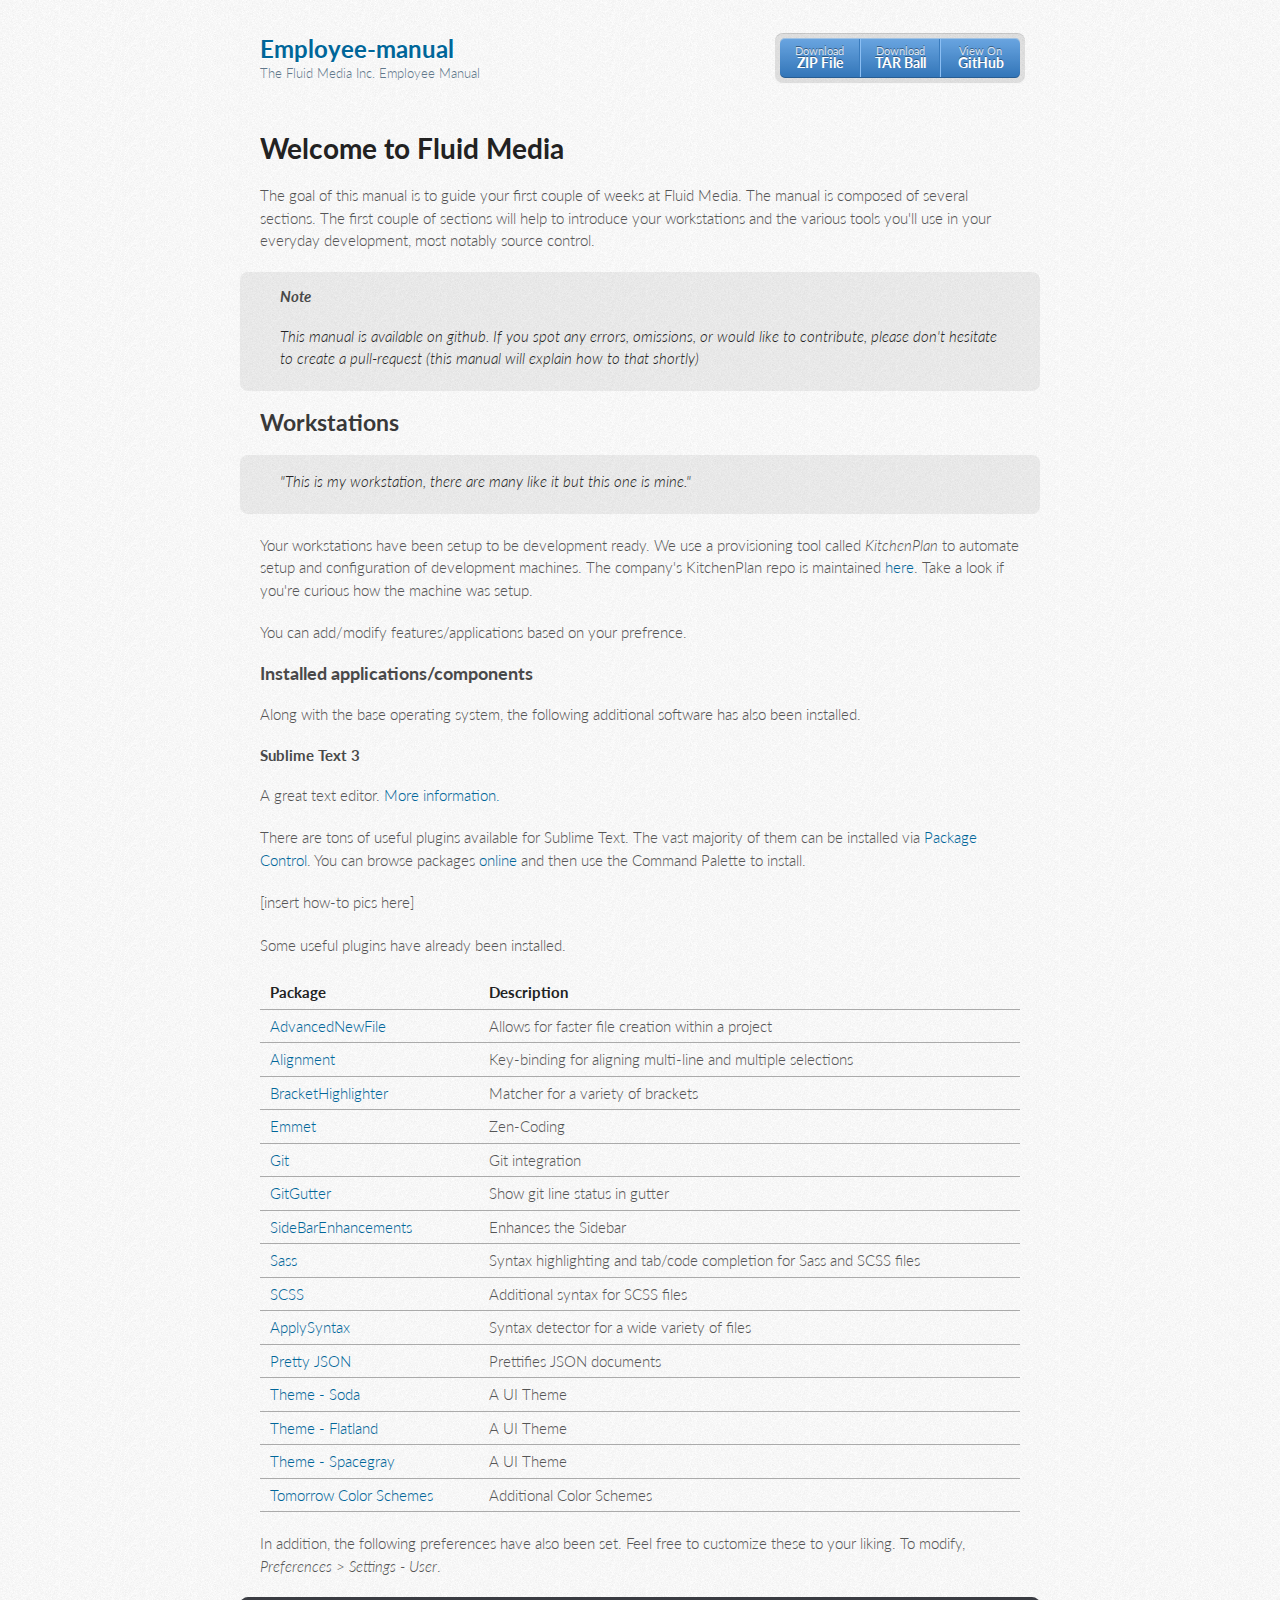
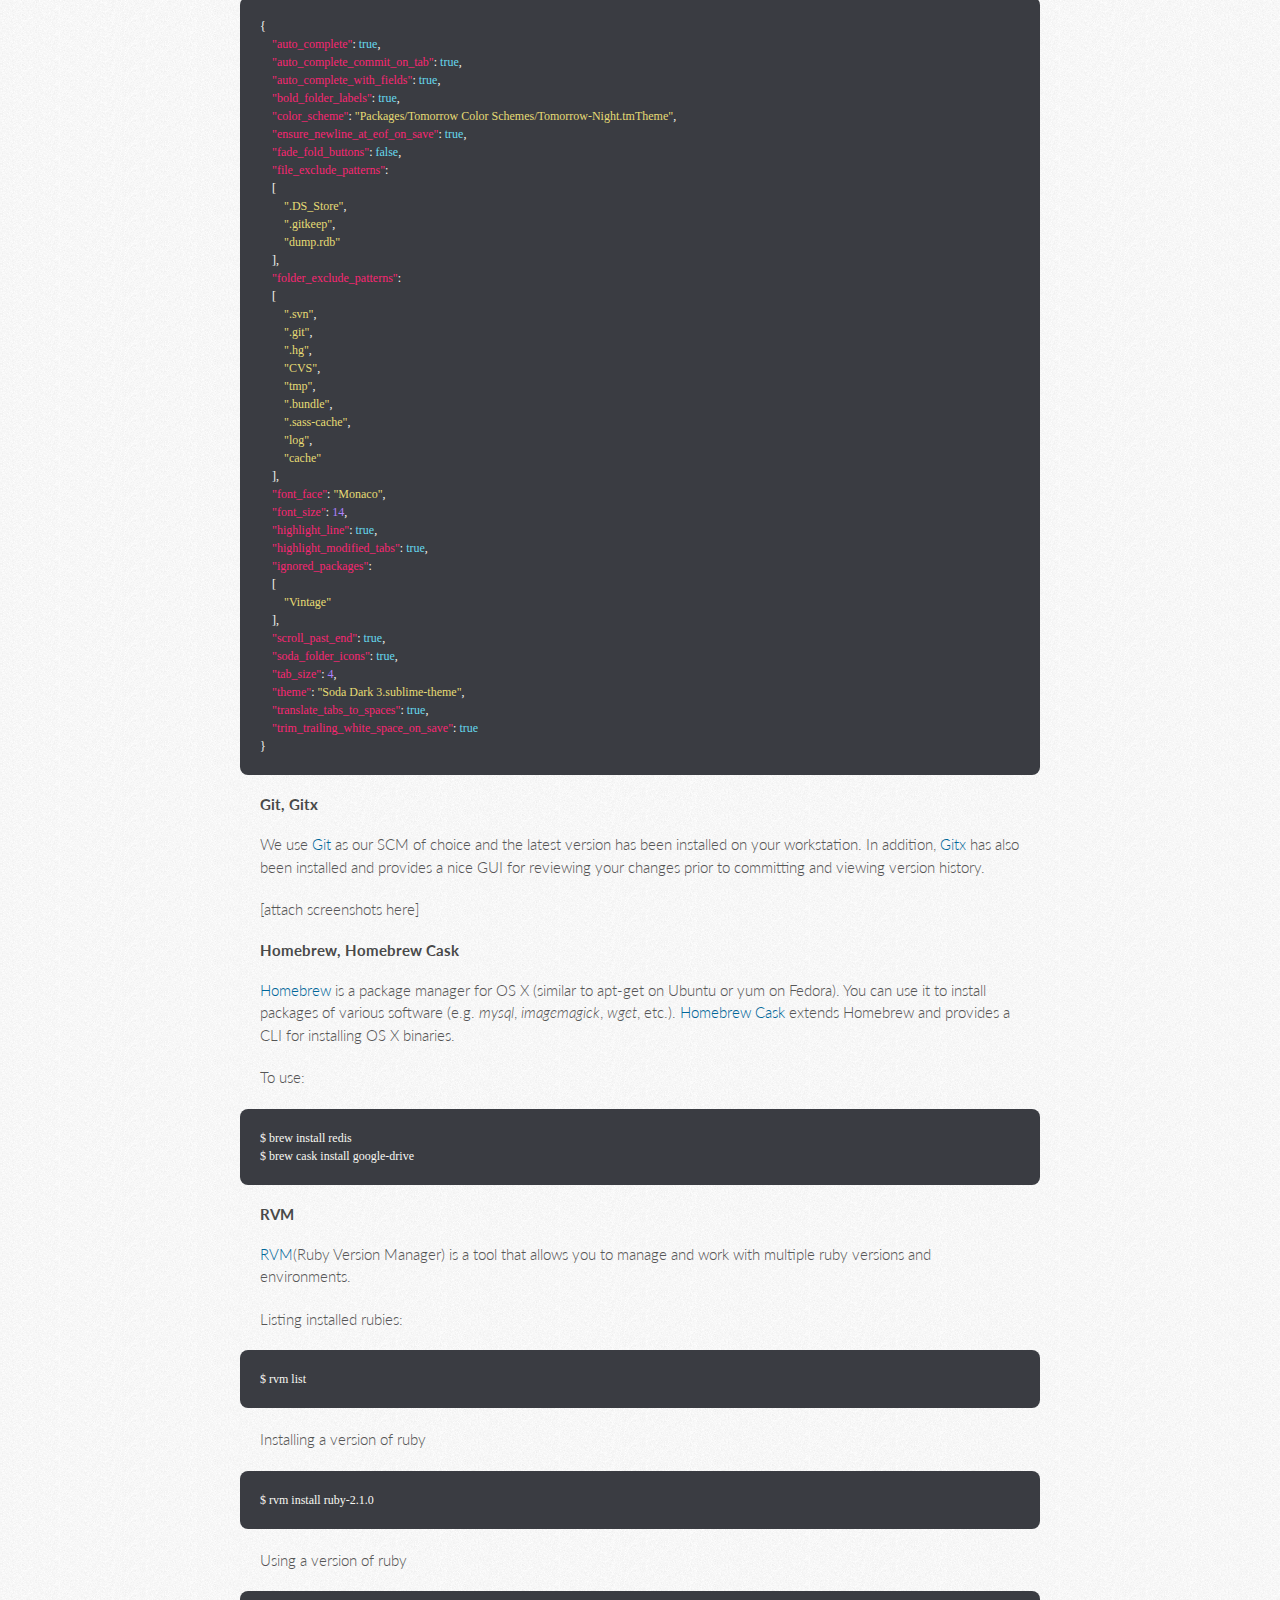
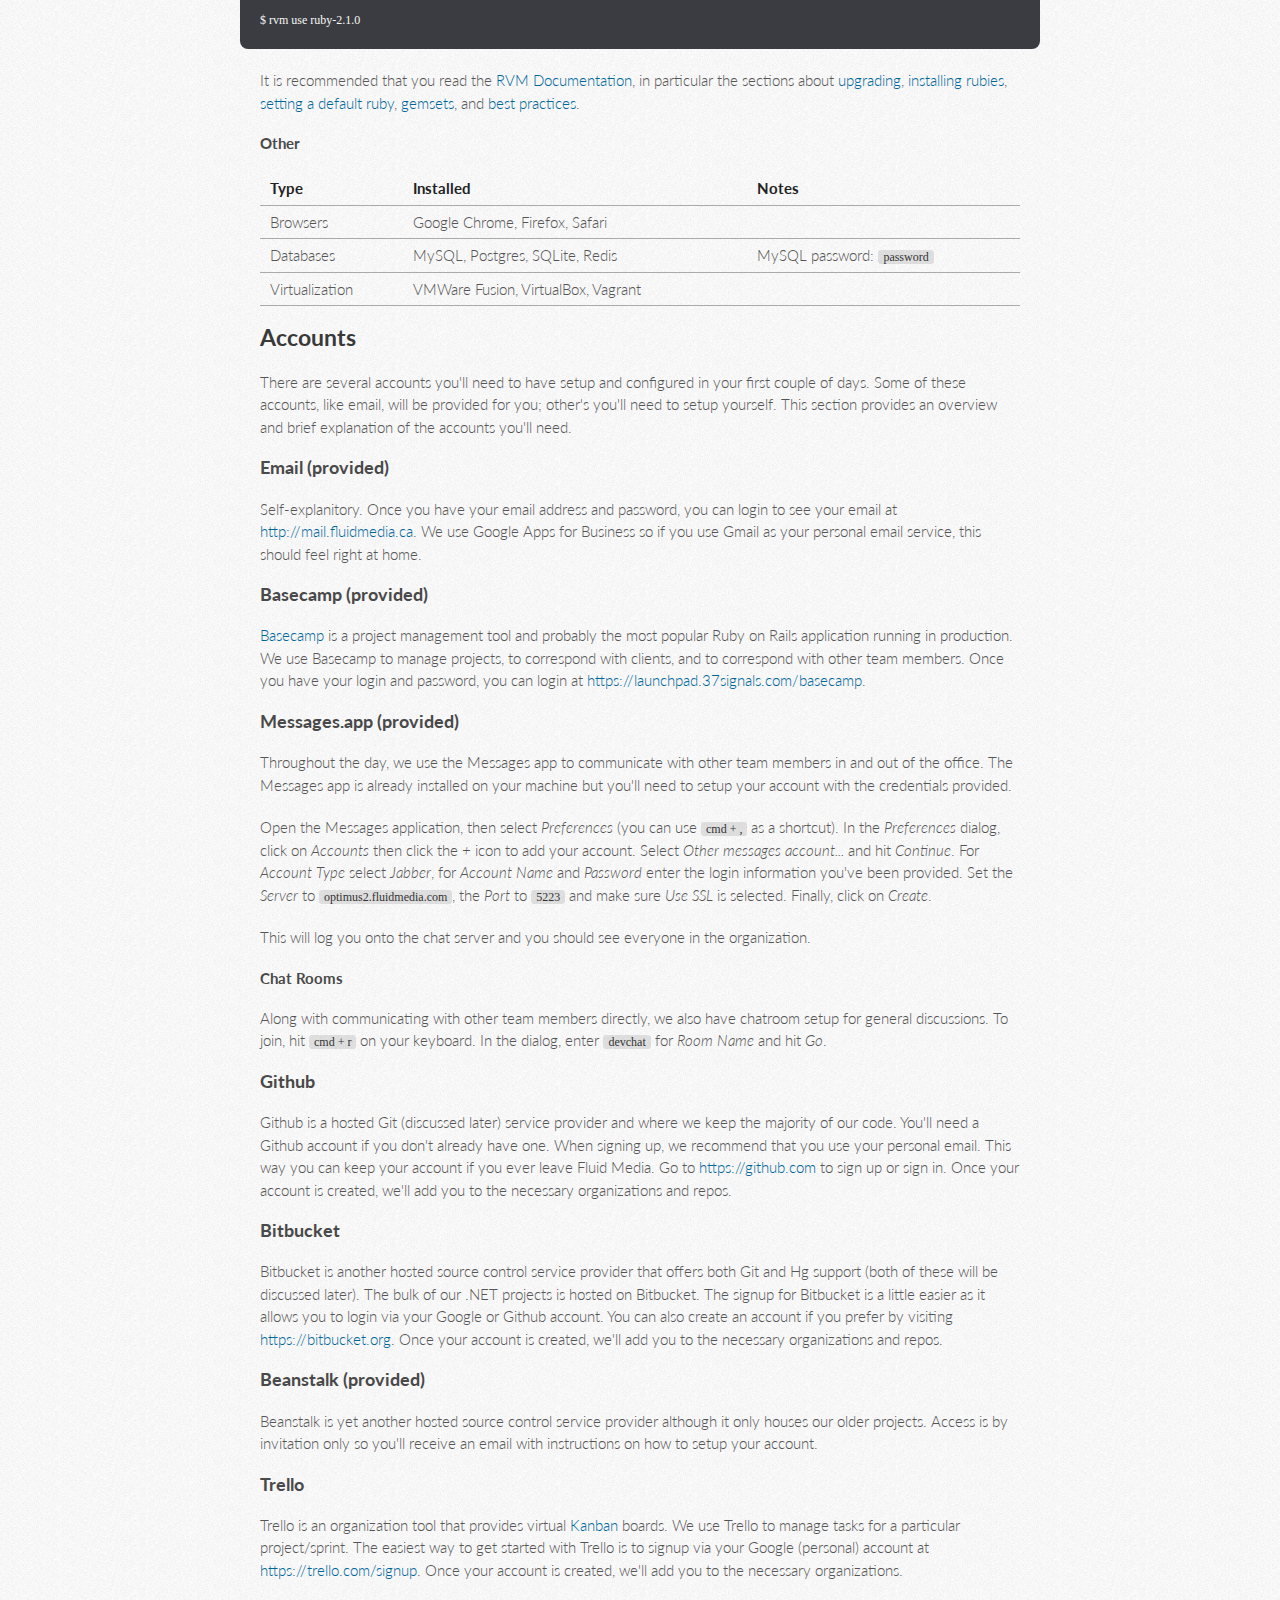
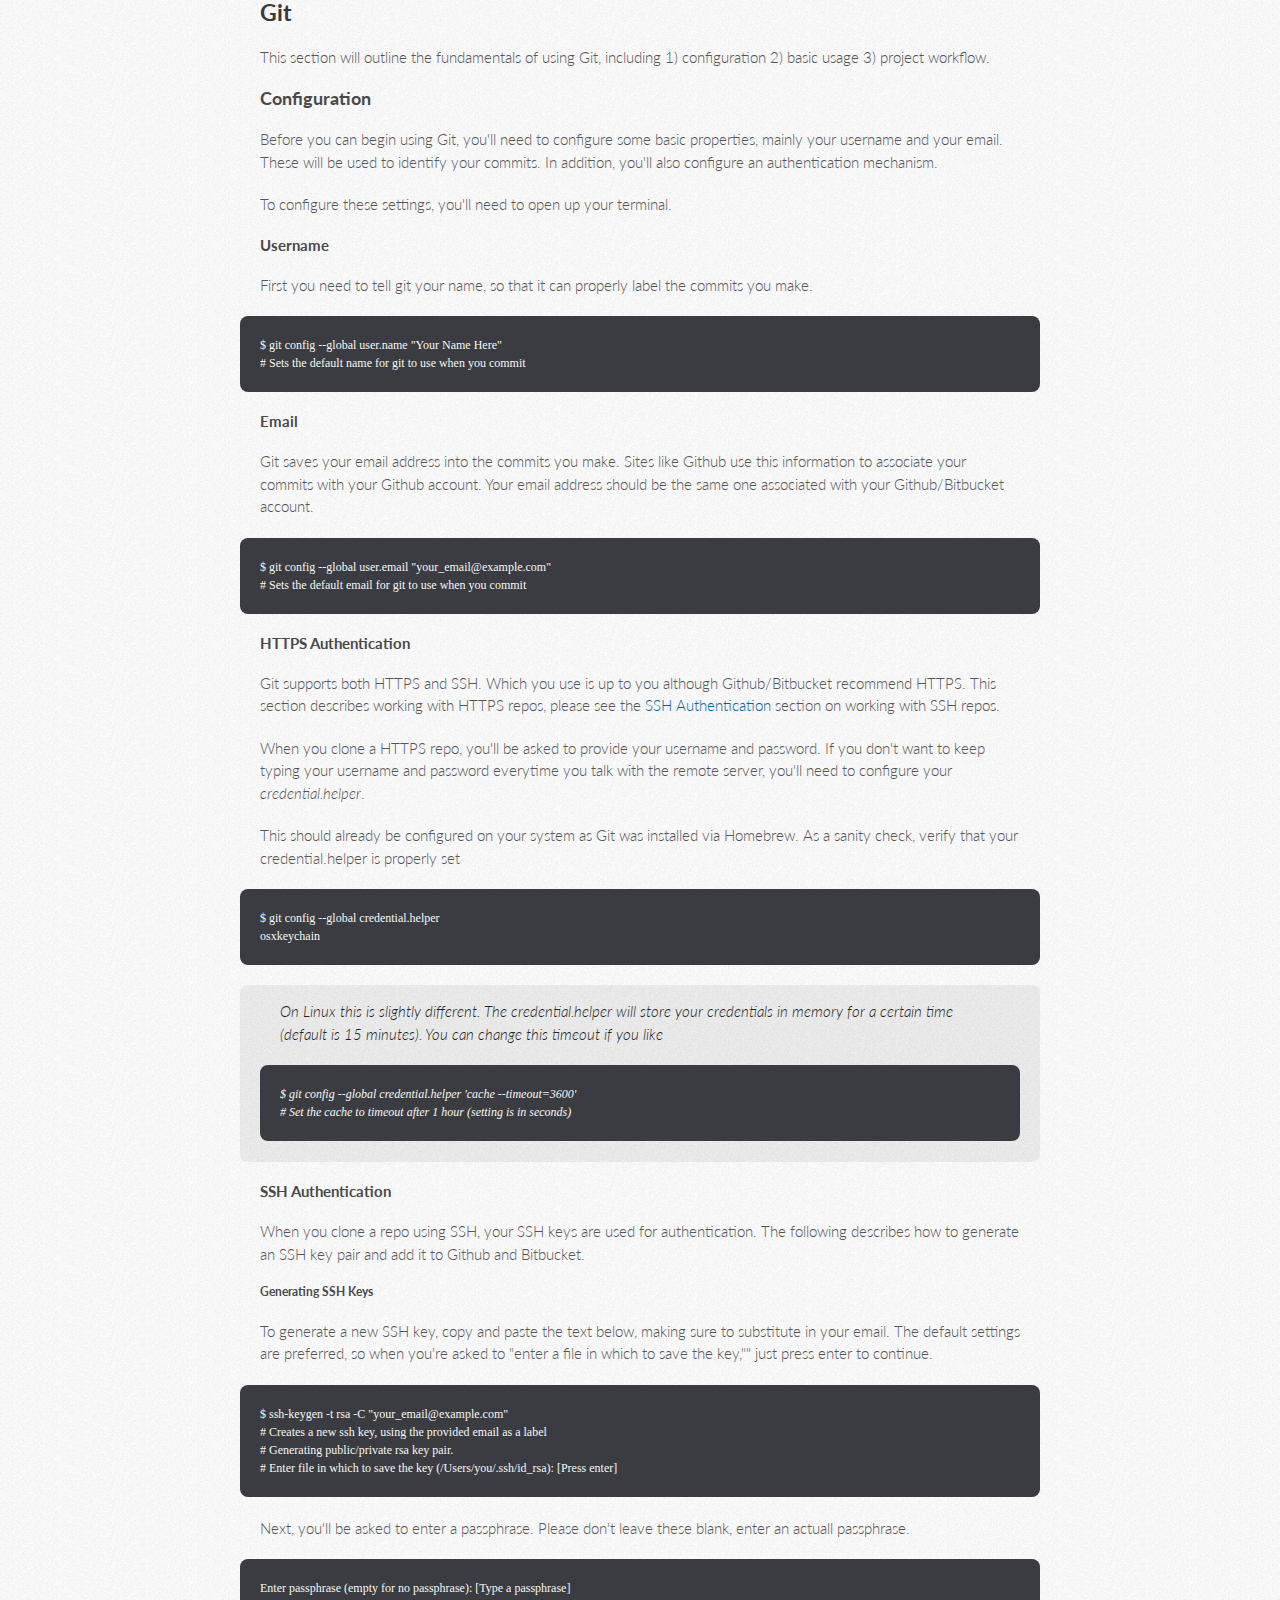
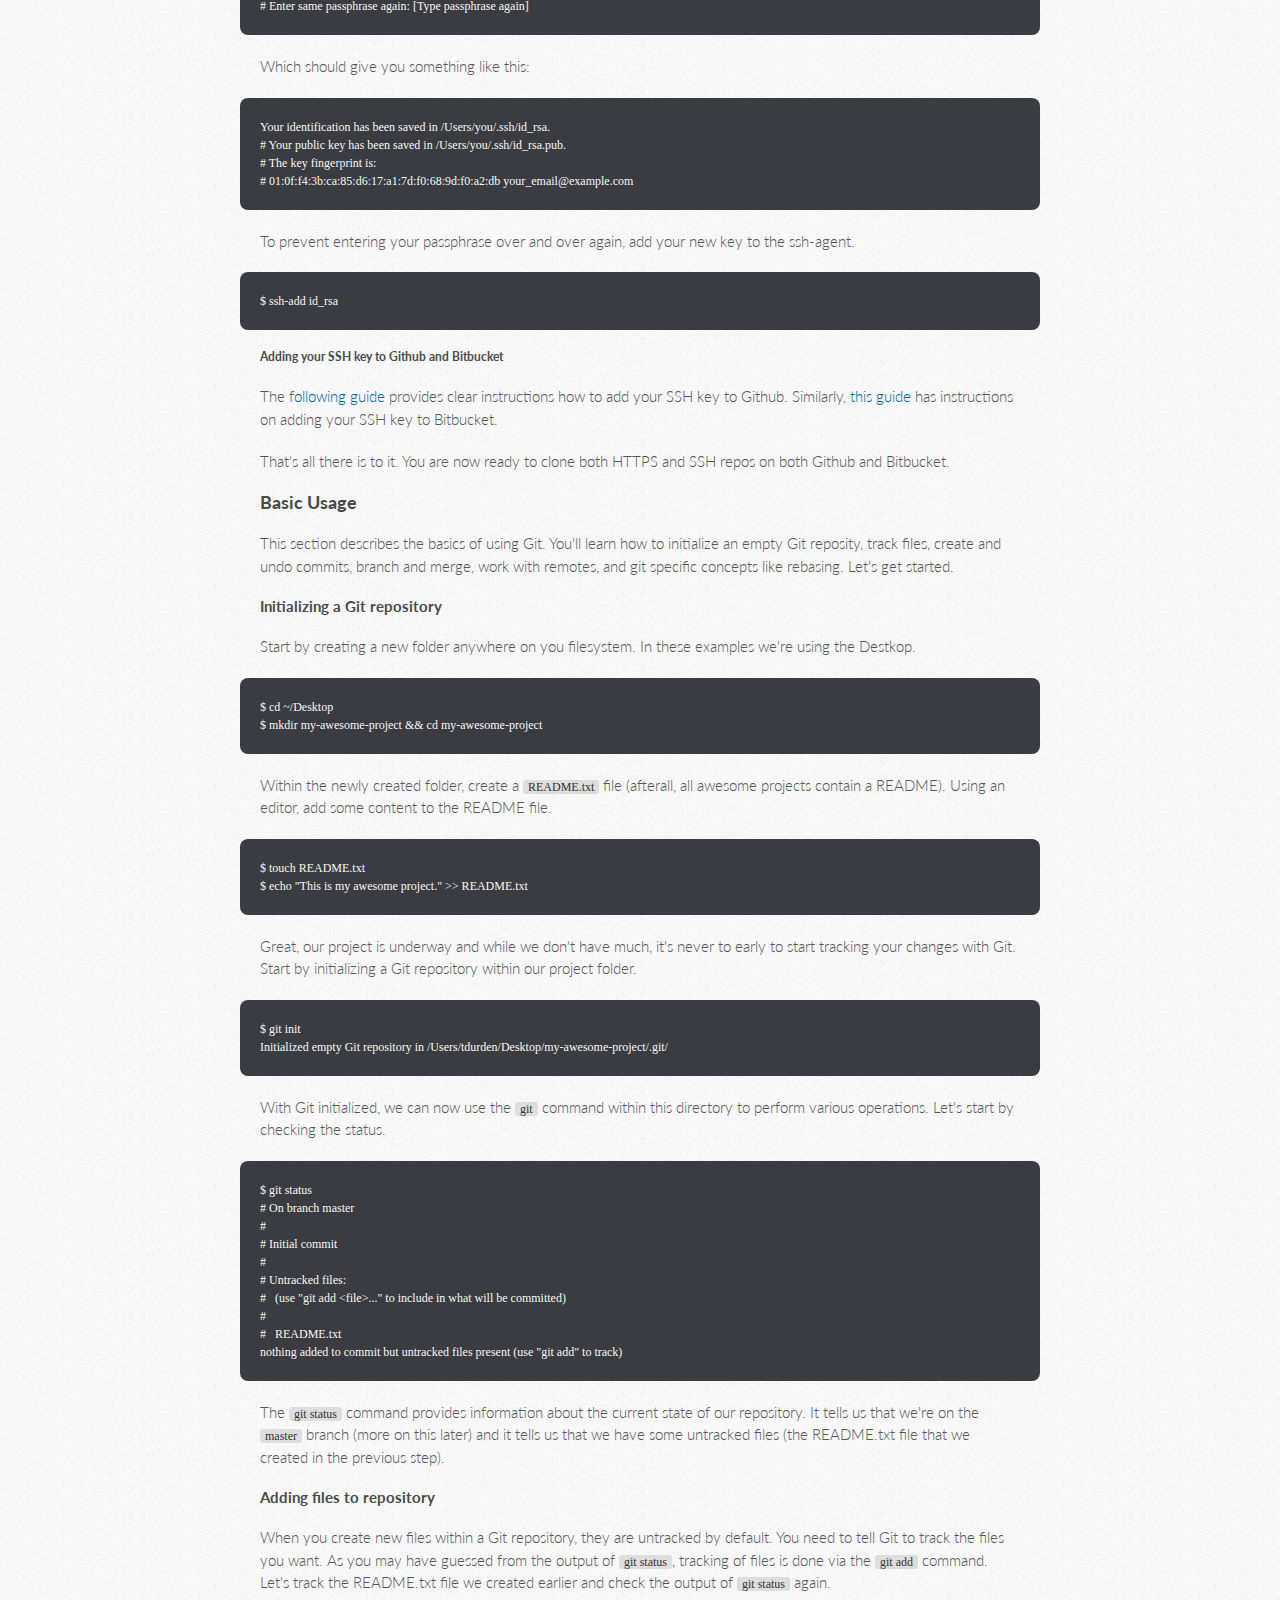
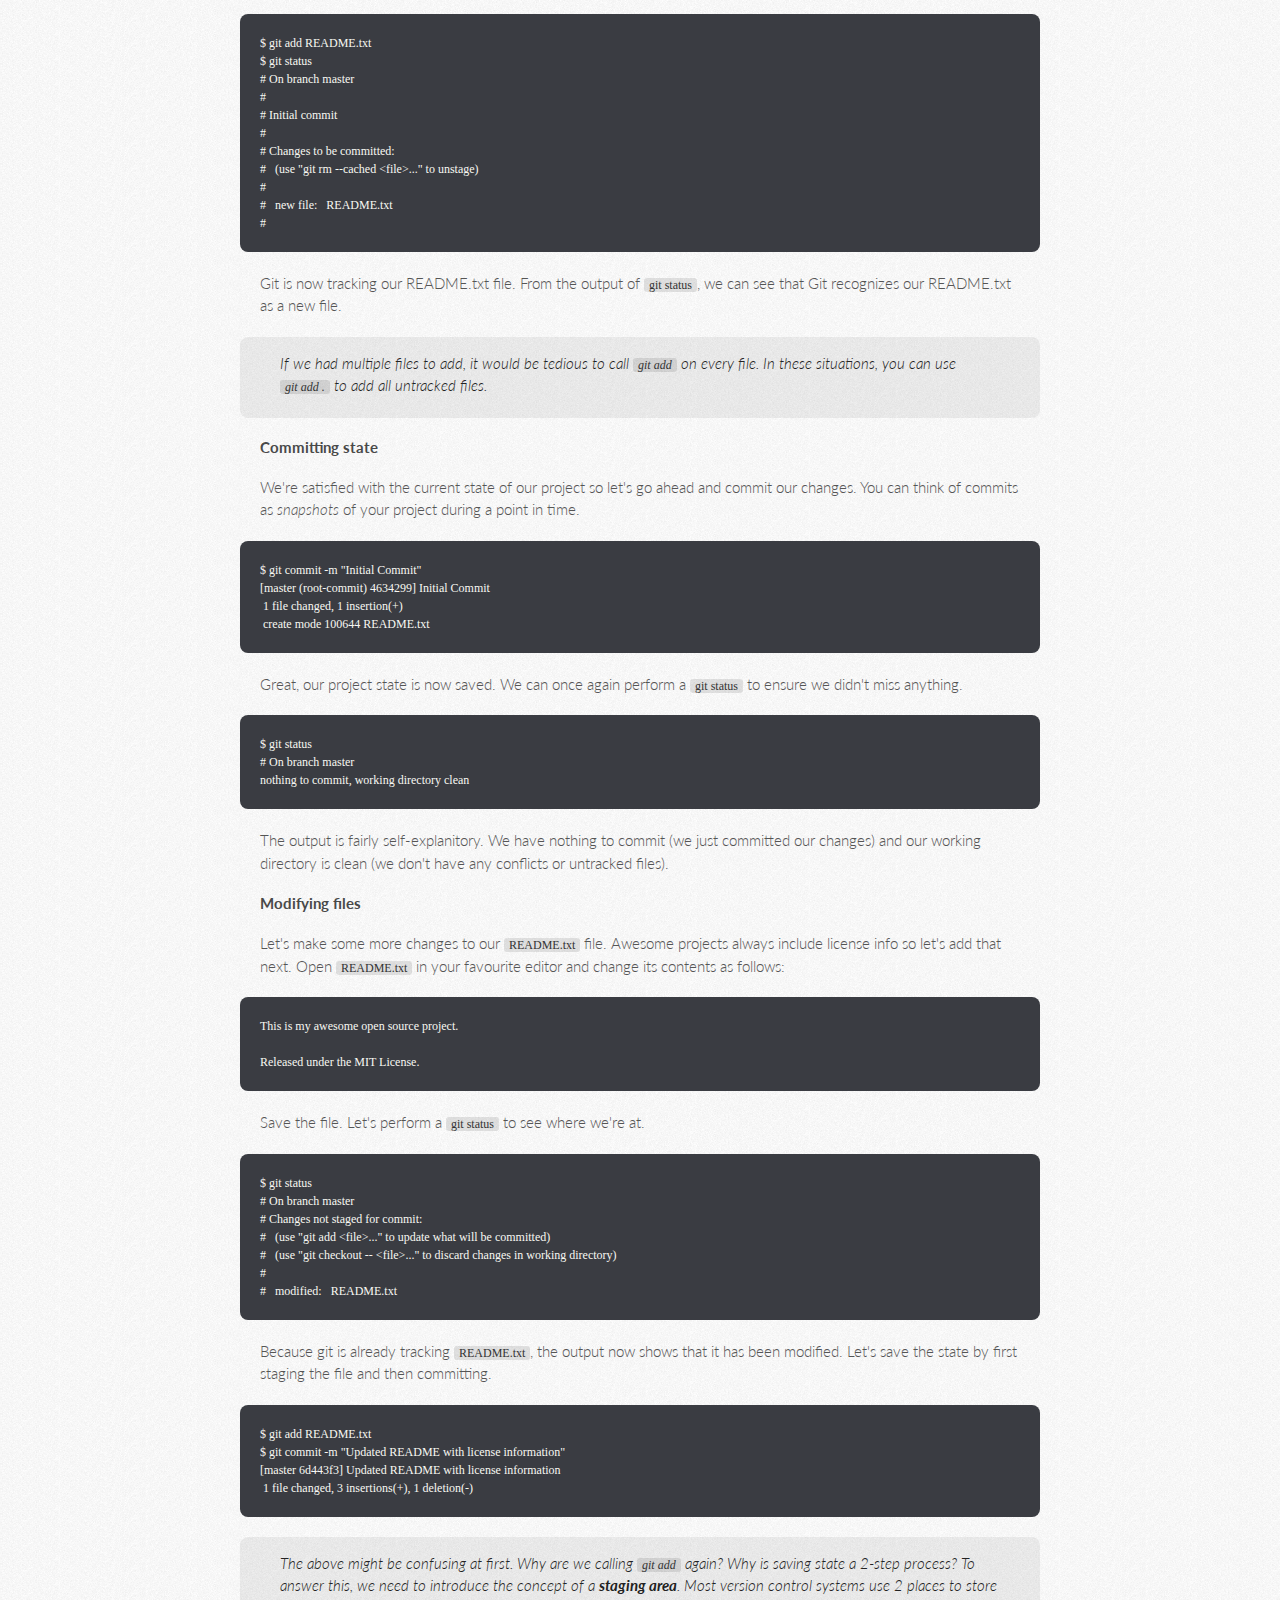
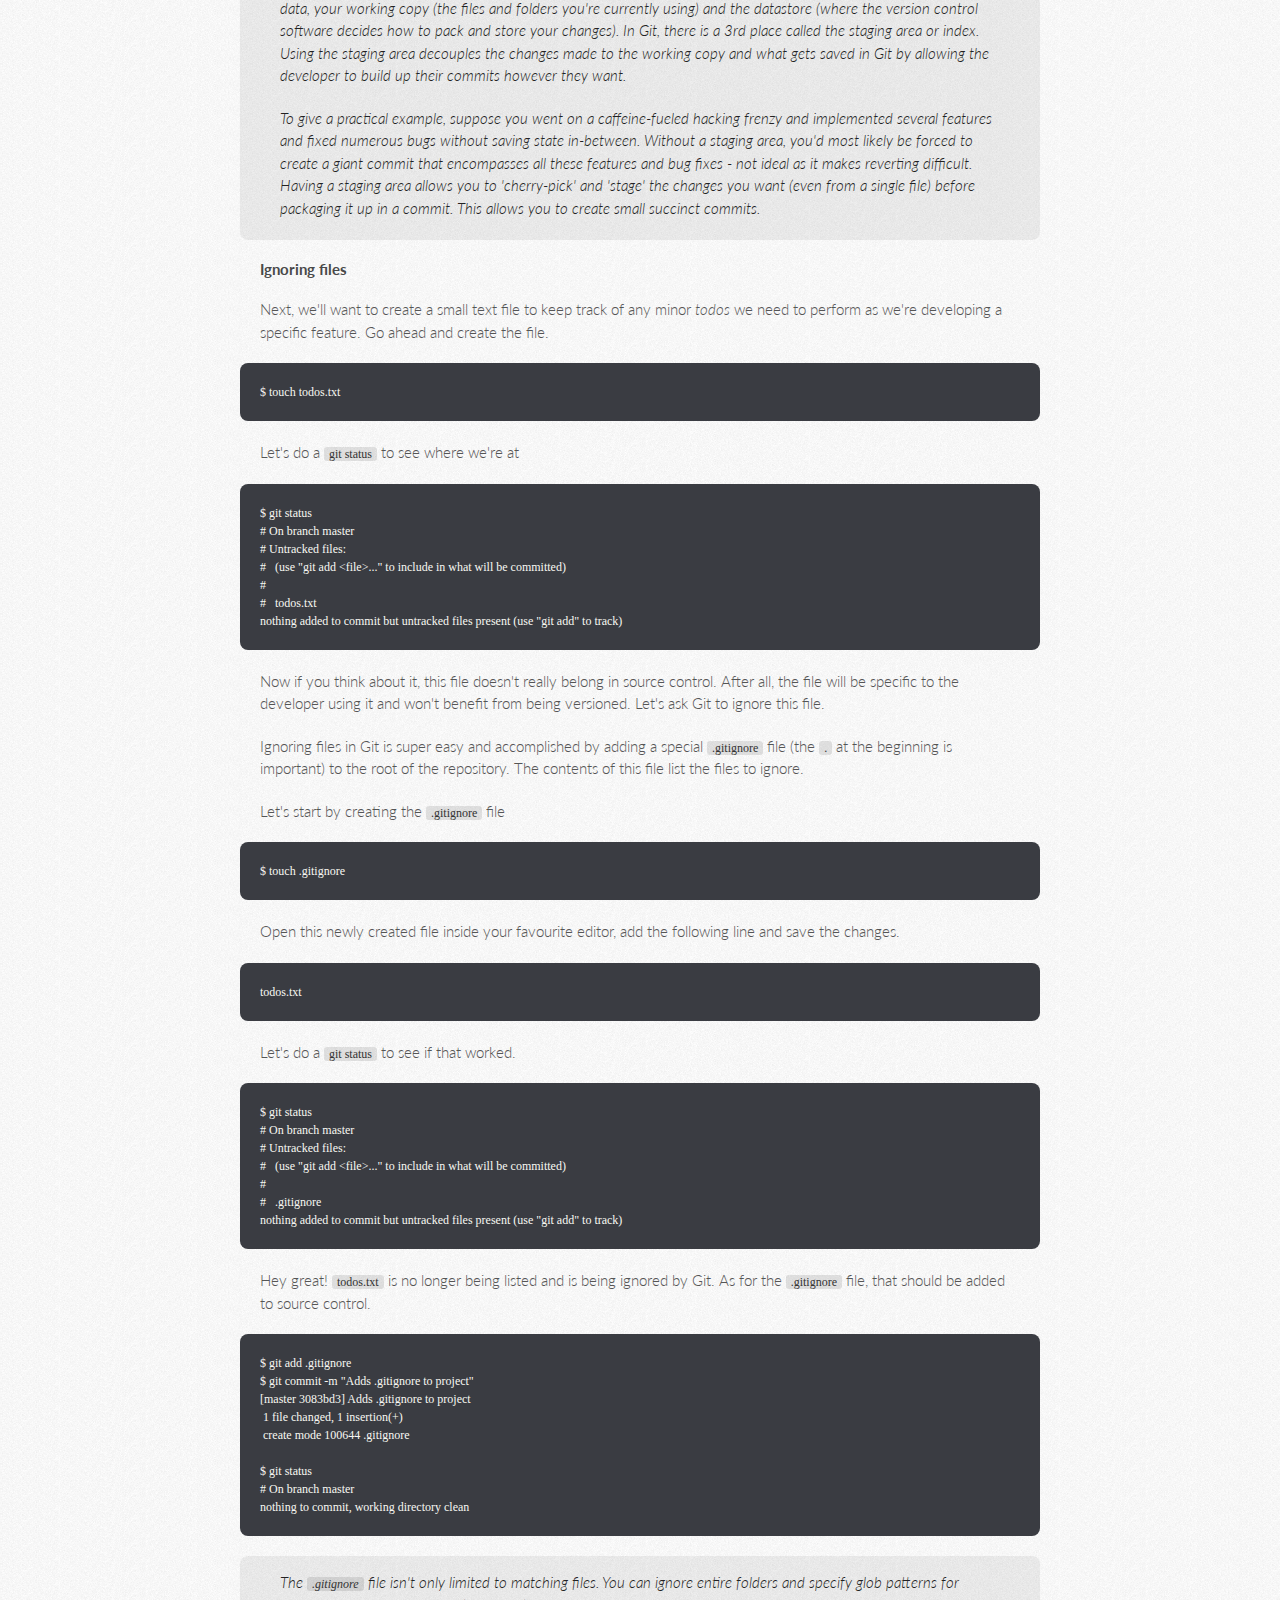
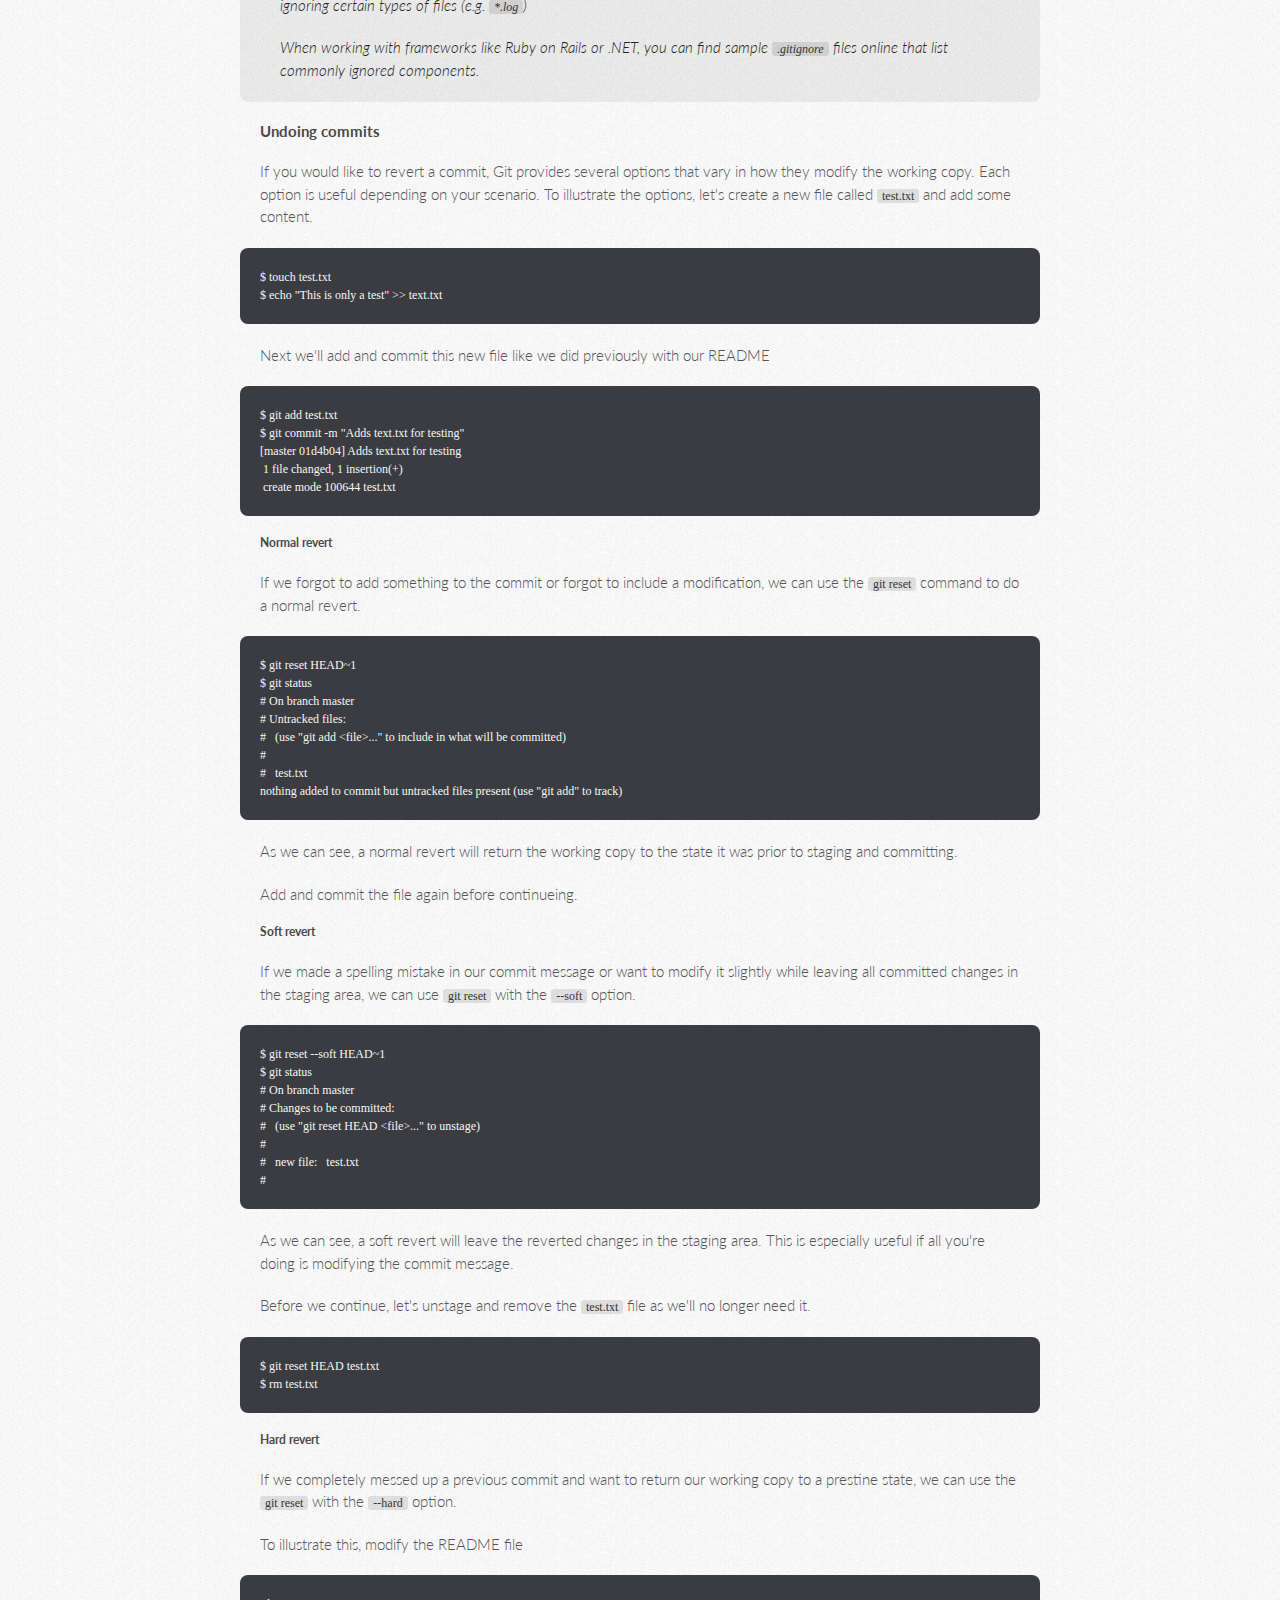
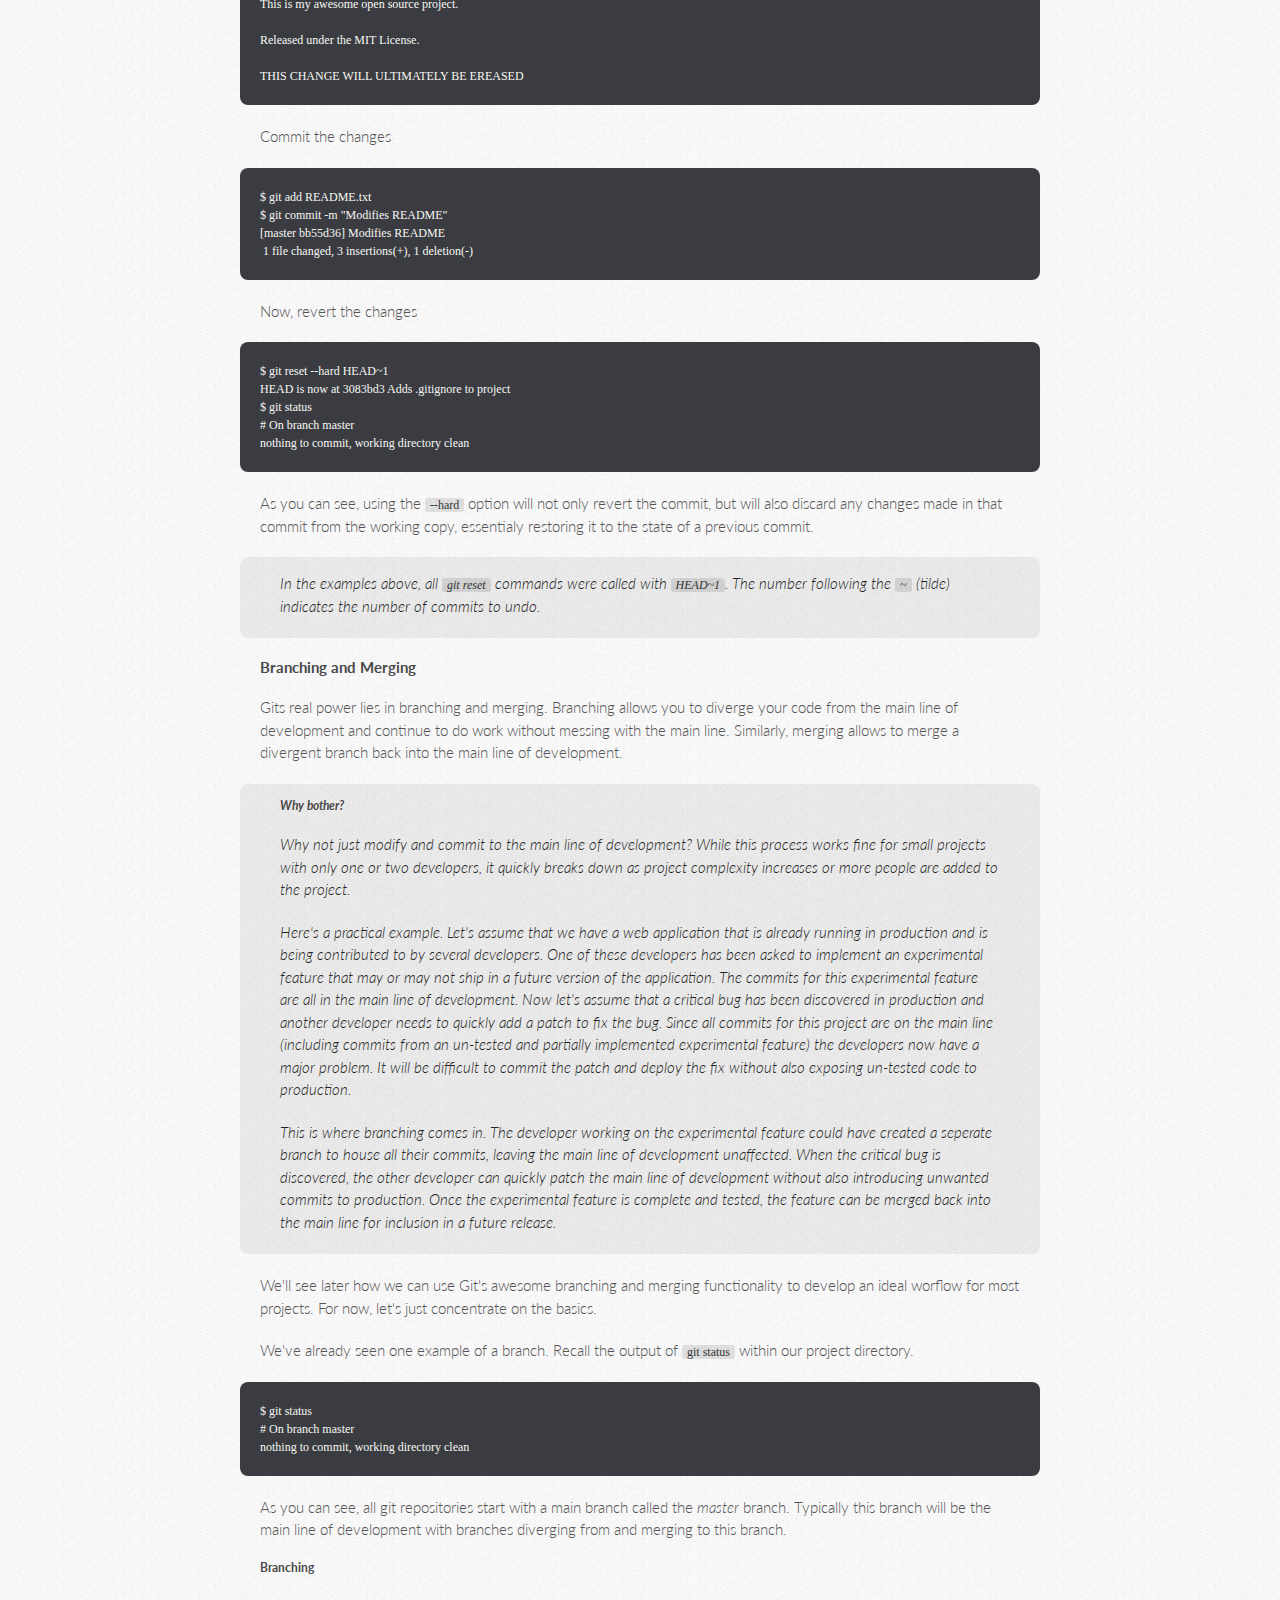
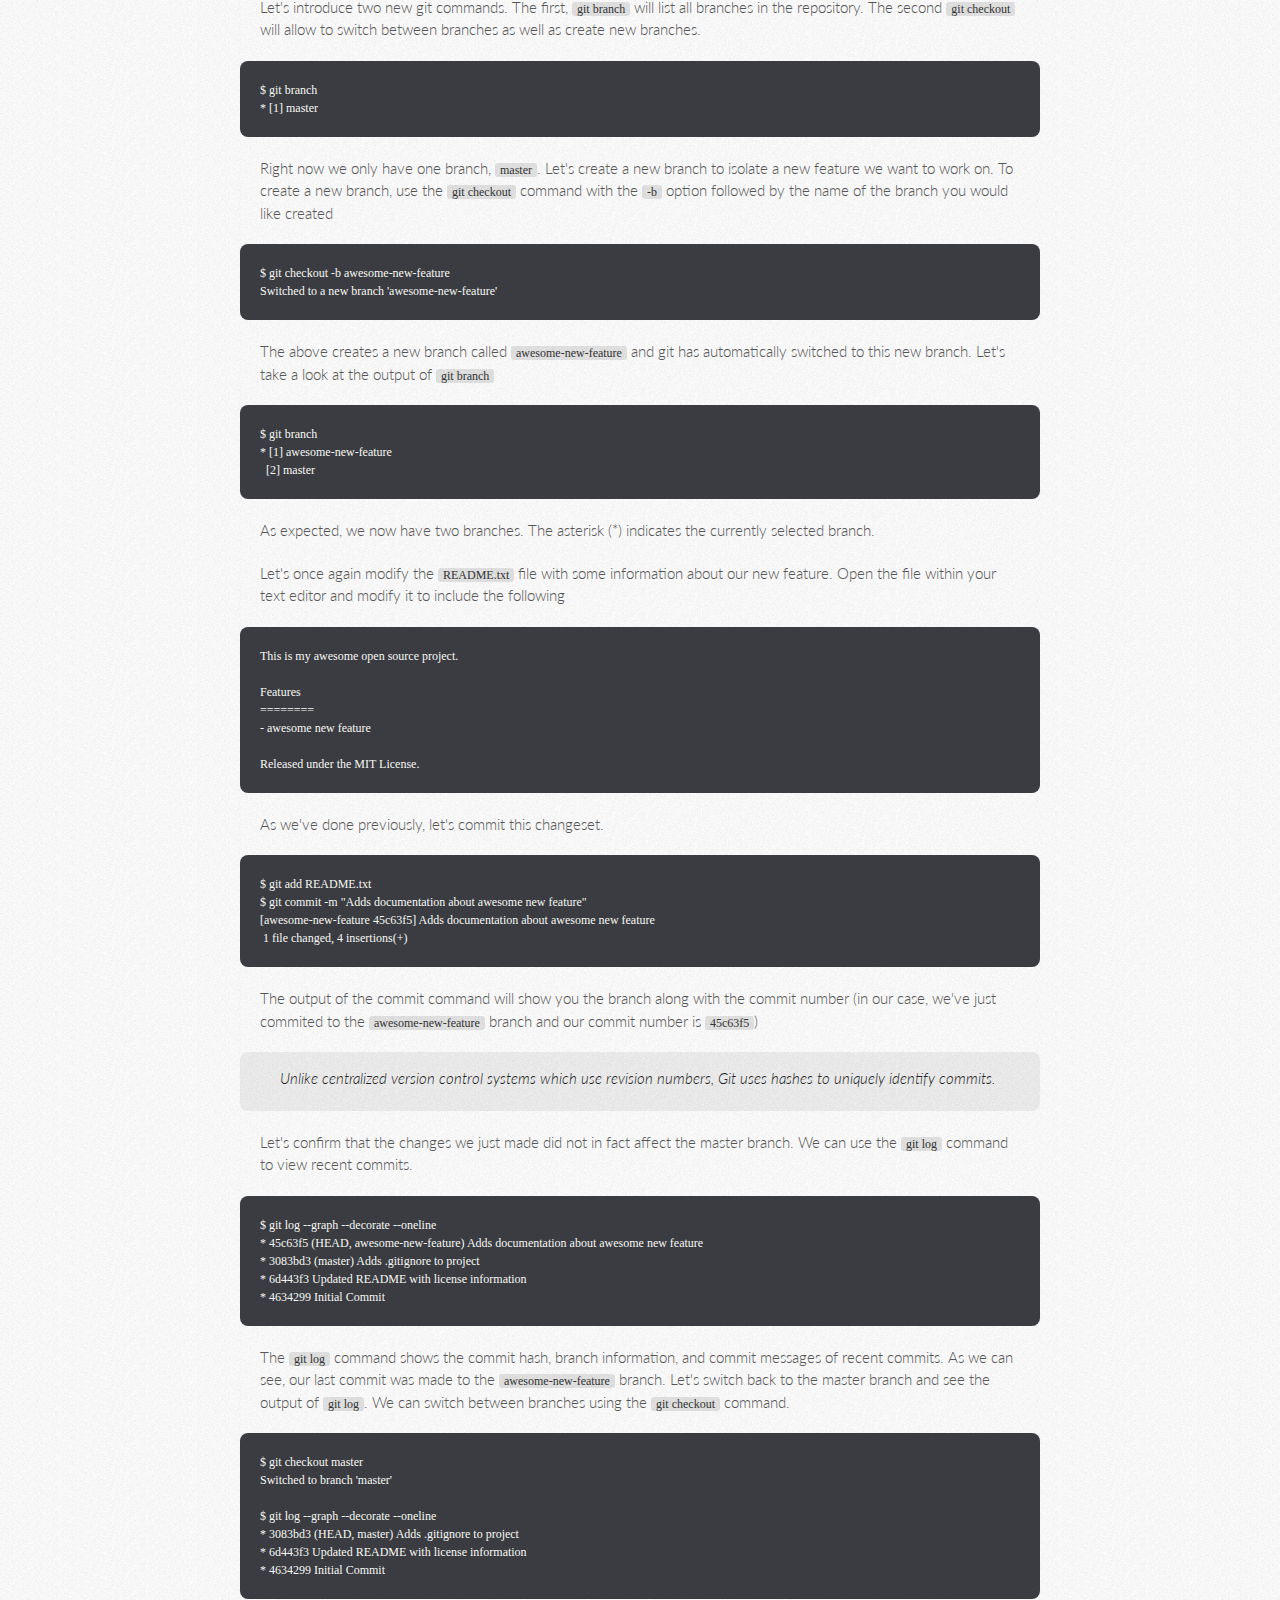
<file: index.html>
<!doctype html>
<html>
  <head>
    <meta charset="utf-8">
    <meta http-equiv="X-UA-Compatible" content="chrome=1">
    <title>Employee-manual by fmitech</title>

    <link rel="stylesheet" href="stylesheets/styles.css">
    <link rel="stylesheet" href="stylesheets/pygment_trac.css">
    <script src="javascripts/scale.fix.js"></script>
    <meta name="viewport" content="width=device-width, initial-scale=1, user-scalable=no">

    <!--[if lt IE 9]>
    <script src="//html5shiv.googlecode.com/svn/trunk/html5.js"></script>
    <![endif]-->
  </head>
  <body>
    <div class="wrapper">
      <header>
        <h1>Employee-manual</h1>
        <p>The Fluid Media Inc. Employee Manual</p>
        <p class="view"><a href="https://github.com/fmitech/employee-manual">View the Project on GitHub <small>fmitech/employee-manual</small></a></p>
        <ul>
          <li><a href="https://github.com/fmitech/employee-manual/zipball/master">Download <strong>ZIP File</strong></a></li>
          <li><a href="https://github.com/fmitech/employee-manual/tarball/master">Download <strong>TAR Ball</strong></a></li>
          <li><a href="https://github.com/fmitech/employee-manual">View On <strong>GitHub</strong></a></li>
        </ul>
      </header>
      <section>
        <h1>
<a name="welcome-to-fluid-media" class="anchor" href="#welcome-to-fluid-media"><span class="octicon octicon-link"></span></a>Welcome to Fluid Media</h1>

<p>The goal of this manual is to guide your first couple of weeks at Fluid Media. The manual is composed of several sections. The first couple of sections will help to introduce your workstations and the various tools you'll use in your everyday development, most notably source control.</p>

<blockquote>
<h4>
<a name="note" class="anchor" href="#note"><span class="octicon octicon-link"></span></a>Note</h4>

<p>This manual is available on github. If you spot any errors, omissions, or would like to contribute, please don't hesitate to create a pull-request (this manual will explain how to that shortly)</p>
</blockquote>

<h2>
<a name="workstations" class="anchor" href="#workstations"><span class="octicon octicon-link"></span></a>Workstations</h2>

<blockquote>
<p>"This is my workstation, there are many like it but this one is mine."</p>
</blockquote>

<p>Your workstations have been setup to be development ready. We use a provisioning tool called <em>KitchenPlan</em> to automate setup and configuration of development machines. The company's KitchenPlan repo is maintained <a href="https://github.com/fmitech/kitchenplan/tree/version2">here</a>. Take a look if you're curious how the machine was setup.</p>

<p>You can add/modify features/applications based on your prefrence.</p>

<h3>
<a name="installed-applicationscomponents" class="anchor" href="#installed-applicationscomponents"><span class="octicon octicon-link"></span></a>Installed applications/components</h3>

<p>Along with the base operating system, the following additional software has also been installed.</p>

<h4>
<a name="sublime-text-3" class="anchor" href="#sublime-text-3"><span class="octicon octicon-link"></span></a>Sublime Text 3</h4>

<p>A great text editor. <a href="http://www.sublimetext.com/3">More information.</a></p>

<p>There are tons of useful plugins available for Sublime Text. The vast majority of them can be installed via <a href="https://sublime.wbond.net/">Package Control</a>. You can browse packages <a href="https://sublime.wbond.net/browse">online</a> and then use the Command Palette to install.</p>

<p>[insert how-to pics here]</p>

<p>Some useful plugins have already been installed.</p>

<table>
<thead><tr>
<th>Package</th>
<th>Description</th>
</tr></thead>
<tbody>
<tr>
<td><a href="https://sublime.wbond.net/packages/AdvancedNewFile">AdvancedNewFile</a></td>
<td>Allows for faster file creation within a project</td>
</tr>
<tr>
<td><a href="https://sublime.wbond.net/packages/Alignment">Alignment</a></td>
<td>Key-binding for aligning multi-line and multiple selections</td>
</tr>
<tr>
<td><a href="https://sublime.wbond.net/packages/BracketHighlighter">Bracket​Highlighter</a></td>
<td>Matcher for a variety of brackets</td>
</tr>
<tr>
<td><a href="https://sublime.wbond.net/packages/Emmet">Emmet</a></td>
<td>Zen-Coding</td>
</tr>
<tr>
<td><a href="https://sublime.wbond.net/packages/Git">Git</a></td>
<td>Git integration</td>
</tr>
<tr>
<td><a href="https://sublime.wbond.net/packages/GitGutter">GitGutter</a></td>
<td>Show git line status in gutter</td>
</tr>
<tr>
<td><a href="https://sublime.wbond.net/packages/SideBarEnhancements">SideBarEnhancements</a></td>
<td>Enhances the Sidebar</td>
</tr>
<tr>
<td><a href="https://sublime.wbond.net/packages/Sass">Sass</a></td>
<td>Syntax highlighting and tab/code completion for Sass and SCSS files</td>
</tr>
<tr>
<td><a href="https://sublime.wbond.net/packages/SCSS">SCSS</a></td>
<td>Additional syntax for SCSS files</td>
</tr>
<tr>
<td><a href="https://sublime.wbond.net/packages/ApplySyntax">ApplySyntax</a></td>
<td>Syntax detector for a wide variety of files</td>
</tr>
<tr>
<td><a href="https://sublime.wbond.net/packages/Pretty%20JSON">Pretty JSON</a></td>
<td>Prettifies JSON documents</td>
</tr>
<tr>
<td><a href="https://sublime.wbond.net/packages/Theme%20-%20Soda">Theme - Soda</a></td>
<td>A UI Theme</td>
</tr>
<tr>
<td><a href="https://sublime.wbond.net/packages/Theme%20-%20Flatland">Theme - Flatland</a></td>
<td>A UI Theme</td>
</tr>
<tr>
<td><a href="https://sublime.wbond.net/packages/Theme%20-%20Spacegray">Theme - Spacegray</a></td>
<td>A UI Theme</td>
</tr>
<tr>
<td><a href="https://sublime.wbond.net/packages/Tomorrow%20Color%20Schemes">Tomorrow Color Schemes</a></td>
<td>Additional Color Schemes</td>
</tr>
</tbody>
</table><p>In addition, the following preferences have also been set. Feel free to customize these to your liking. To modify, <em>Preferences &gt; Settings - User</em>.</p>

<div class="highlight highlight-JSON"><pre><span class="p">{</span>
    <span class="nt">"auto_complete"</span><span class="p">:</span> <span class="kc">true</span><span class="p">,</span>
    <span class="nt">"auto_complete_commit_on_tab"</span><span class="p">:</span> <span class="kc">true</span><span class="p">,</span>
    <span class="nt">"auto_complete_with_fields"</span><span class="p">:</span> <span class="kc">true</span><span class="p">,</span>
    <span class="nt">"bold_folder_labels"</span><span class="p">:</span> <span class="kc">true</span><span class="p">,</span>
    <span class="nt">"color_scheme"</span><span class="p">:</span> <span class="s2">"Packages/Tomorrow Color Schemes/Tomorrow-Night.tmTheme"</span><span class="p">,</span>
    <span class="nt">"ensure_newline_at_eof_on_save"</span><span class="p">:</span> <span class="kc">true</span><span class="p">,</span>
    <span class="nt">"fade_fold_buttons"</span><span class="p">:</span> <span class="kc">false</span><span class="p">,</span>
    <span class="nt">"file_exclude_patterns"</span><span class="p">:</span>
    <span class="p">[</span>
        <span class="s2">".DS_Store"</span><span class="p">,</span>
        <span class="s2">".gitkeep"</span><span class="p">,</span>
        <span class="s2">"dump.rdb"</span>
    <span class="p">],</span>
    <span class="nt">"folder_exclude_patterns"</span><span class="p">:</span>
    <span class="p">[</span>
        <span class="s2">".svn"</span><span class="p">,</span>
        <span class="s2">".git"</span><span class="p">,</span>
        <span class="s2">".hg"</span><span class="p">,</span>
        <span class="s2">"CVS"</span><span class="p">,</span>
        <span class="s2">"tmp"</span><span class="p">,</span>
        <span class="s2">".bundle"</span><span class="p">,</span>
        <span class="s2">".sass-cache"</span><span class="p">,</span>
        <span class="s2">"log"</span><span class="p">,</span>
        <span class="s2">"cache"</span>
    <span class="p">],</span>
    <span class="nt">"font_face"</span><span class="p">:</span> <span class="s2">"Monaco"</span><span class="p">,</span>
    <span class="nt">"font_size"</span><span class="p">:</span> <span class="mi">14</span><span class="p">,</span>
    <span class="nt">"highlight_line"</span><span class="p">:</span> <span class="kc">true</span><span class="p">,</span>
    <span class="nt">"highlight_modified_tabs"</span><span class="p">:</span> <span class="kc">true</span><span class="p">,</span>
    <span class="nt">"ignored_packages"</span><span class="p">:</span>
    <span class="p">[</span>
        <span class="s2">"Vintage"</span>
    <span class="p">],</span>
    <span class="nt">"scroll_past_end"</span><span class="p">:</span> <span class="kc">true</span><span class="p">,</span>
    <span class="nt">"soda_folder_icons"</span><span class="p">:</span> <span class="kc">true</span><span class="p">,</span>
    <span class="nt">"tab_size"</span><span class="p">:</span> <span class="mi">4</span><span class="p">,</span>
    <span class="nt">"theme"</span><span class="p">:</span> <span class="s2">"Soda Dark 3.sublime-theme"</span><span class="p">,</span>
    <span class="nt">"translate_tabs_to_spaces"</span><span class="p">:</span> <span class="kc">true</span><span class="p">,</span>
    <span class="nt">"trim_trailing_white_space_on_save"</span><span class="p">:</span> <span class="kc">true</span>
<span class="p">}</span>
</pre></div>

<h4>
<a name="git-gitx" class="anchor" href="#git-gitx"><span class="octicon octicon-link"></span></a>Git, Gitx</h4>

<p>We use <a href="http://git-scm.com/">Git</a> as our SCM of choice and the latest version has been installed on your workstation. In addition, <a href="http://gitx.frim.nl/">Gitx</a> has also been installed and provides a nice GUI for reviewing your changes prior to committing and viewing version history.</p>

<p>[attach screenshots here]</p>

<h4>
<a name="homebrew-homebrew-cask" class="anchor" href="#homebrew-homebrew-cask"><span class="octicon octicon-link"></span></a>Homebrew, Homebrew Cask</h4>

<p><a href="http://brew.sh/">Homebrew</a> is a package manager for OS X (similar to apt-get on Ubuntu or yum on Fedora). You can use it to install packages of various software (e.g. <em>mysql</em>, <em>imagemagick</em>, <em>wget</em>, etc.). <a href="http://caskroom.io/">Homebrew Cask</a> extends Homebrew and provides a CLI for installing OS X binaries.</p>

<p>To use:</p>

<pre lang="Shell"><code>$ brew install redis
$ brew cask install google-drive
</code></pre>

<h4>
<a name="rvm" class="anchor" href="#rvm"><span class="octicon octicon-link"></span></a>RVM</h4>

<p><a href="http://rvm.io/">RVM</a>(Ruby Version Manager) is a tool that allows you to manage and work with multiple ruby versions and environments.</p>

<p>Listing installed rubies:</p>

<pre lang="Shell"><code>$ rvm list
</code></pre>

<p>Installing a version of ruby</p>

<pre lang="Shell"><code>$ rvm install ruby-2.1.0
</code></pre>

<p>Using a version of ruby</p>

<pre lang="Shell"><code>$ rvm use ruby-2.1.0
</code></pre>

<p>It is recommended that you read the <a href="http://rvm.io/">RVM Documentation</a>, in particular the sections about <a href="http://rvm.io/rvm/upgrading">upgrading</a>, <a href="http://rvm.io/rubies/installing">installing rubies</a>, <a href="http://rvm.io/rubies/default">setting a default ruby</a>, <a href="http://rvm.io/gemsets">gemsets</a>, and <a href="http://rvm.io/rvm/best-practices">best practices</a>.</p>

<h4>
<a name="other" class="anchor" href="#other"><span class="octicon octicon-link"></span></a>Other</h4>

<table>
<thead><tr>
<th>Type</th>
<th>Installed</th>
<th>Notes</th>
</tr></thead>
<tbody>
<tr>
<td>Browsers</td>
<td>Google Chrome, Firefox, Safari</td>
<td></td>
</tr>
<tr>
<td>Databases</td>
<td>MySQL, Postgres, SQLite, Redis</td>
<td>MySQL password: <code>password</code>
</td>
</tr>
<tr>
<td>Virtualization</td>
<td>VMWare Fusion, VirtualBox, Vagrant</td>
<td></td>
</tr>
</tbody>
</table><h2>
<a name="accounts" class="anchor" href="#accounts"><span class="octicon octicon-link"></span></a>Accounts</h2>

<p>There are several accounts you'll need to have setup and configured in your first couple of days. Some of these accounts, like email, will be provided for you; other's you'll need to setup yourself. This section provides an overview and brief explanation of the accounts you'll need.</p>

<h3>
<a name="email-provided" class="anchor" href="#email-provided"><span class="octicon octicon-link"></span></a>Email (provided)</h3>

<p>Self-explanitory. Once you have your email address and password, you can login to see your email at <a href="http://mail.fluidmedia.ca">http://mail.fluidmedia.ca</a>. We use Google Apps for Business so if you use Gmail as your personal email service, this should feel right at home.</p>

<h3>
<a name="basecamp-provided" class="anchor" href="#basecamp-provided"><span class="octicon octicon-link"></span></a>Basecamp (provided)</h3>

<p><a href="https://basecamp.com/">Basecamp</a> is a project management tool and probably the most popular Ruby on Rails application running in production. We use Basecamp to manage projects, to correspond with clients, and to correspond with other team members. Once you have your login and password, you can login at <a href="https://launchpad.37signals.com/basecamp">https://launchpad.37signals.com/basecamp</a>.</p>

<h3>
<a name="messagesapp-provided" class="anchor" href="#messagesapp-provided"><span class="octicon octicon-link"></span></a>Messages.app (provided)</h3>

<p>Throughout the day, we use the Messages app to communicate with other team members in and out of the office. The Messages app is already installed on your machine but you'll need to setup your account with the credentials provided.</p>

<p>Open the Messages application, then select <em>Preferences</em> (you can use <code>cmd + ,</code> as a shortcut). In the <em>Preferences</em> dialog, click on <em>Accounts</em> then click the <em>+</em> icon to add your account. Select <em>Other messages account...</em> and hit <em>Continue</em>. For <em>Account Type</em> select <em>Jabber</em>, for <em>Account Name</em> and <em>Password</em> enter the login information you've been provided. Set the <em>Server</em> to <code>optimus2.fluidmedia.com</code>, the <em>Port</em> to <code>5223</code> and make sure <em>Use SSL</em> is selected. Finally, click on <em>Create</em>.</p>

<p>This will log you onto the chat server and you should see everyone in the organization.</p>

<h4>
<a name="chat-rooms" class="anchor" href="#chat-rooms"><span class="octicon octicon-link"></span></a>Chat Rooms</h4>

<p>Along with communicating with other team members directly, we also have chatroom setup for general discussions. To join, hit <code>cmd + r</code> on your keyboard. In the dialog, enter <code>devchat</code> for <em>Room Name</em> and hit <em>Go</em>.</p>

<h3>
<a name="github" class="anchor" href="#github"><span class="octicon octicon-link"></span></a>Github</h3>

<p>Github is a hosted Git (discussed later) service provider and where we keep the majority of our code. You'll need a Github account if you don't already have one. When signing up, we recommend that you use your personal email. This way you can keep your account if you ever leave Fluid Media. Go to <a href="https://github.com">https://github.com</a> to sign up or sign in. Once your account is created, we'll add you to the necessary organizations and repos.</p>

<h3>
<a name="bitbucket" class="anchor" href="#bitbucket"><span class="octicon octicon-link"></span></a>Bitbucket</h3>

<p>Bitbucket is another hosted source control service provider that offers both Git and Hg support (both of these will be discussed later). The bulk of our .NET projects is hosted on Bitbucket. The signup for Bitbucket is a little easier as it allows you to login via your Google or Github account. You can also create an account if you prefer by visiting <a href="https://bitbucket.org">https://bitbucket.org</a>. Once your account is created, we'll add you to the necessary organizations and repos.</p>

<h3>
<a name="beanstalk-provided" class="anchor" href="#beanstalk-provided"><span class="octicon octicon-link"></span></a>Beanstalk (provided)</h3>

<p>Beanstalk is yet another hosted source control service provider although it only houses our older projects. Access is by invitation only so you'll receive an email with instructions on how to setup your account.</p>

<h3>
<a name="trello" class="anchor" href="#trello"><span class="octicon octicon-link"></span></a>Trello</h3>

<p>Trello is an organization tool that provides virtual <a href="http://en.wikipedia.org/wiki/Kanban_board">Kanban</a> boards. We use Trello to manage tasks for a particular project/sprint. The easiest way to get started with Trello is to signup via your Google (personal) account at <a href="https://trello.com/signup">https://trello.com/signup</a>. Once your account is created, we'll add you to the necessary organizations.</p>

<h2>
<a name="git" class="anchor" href="#git"><span class="octicon octicon-link"></span></a>Git</h2>

<p>This section will outline the fundamentals of using Git, including 1) configuration 2) basic usage 3) project workflow.</p>

<h3>
<a name="configuration" class="anchor" href="#configuration"><span class="octicon octicon-link"></span></a>Configuration</h3>

<p>Before you can begin using Git, you'll need to configure some basic properties, mainly your username and your email. These will be used to identify your commits. In addition, you'll also configure an authentication mechanism.</p>

<p>To configure these settings, you'll need to open up your terminal.</p>

<h4>
<a name="username" class="anchor" href="#username"><span class="octicon octicon-link"></span></a>Username</h4>

<p>First you need to tell git your name, so that it can properly label the commits you make.</p>

<pre lang="Shell"><code>$ git config --global user.name "Your Name Here"
# Sets the default name for git to use when you commit
</code></pre>

<h4>
<a name="email" class="anchor" href="#email"><span class="octicon octicon-link"></span></a>Email</h4>

<p>Git saves your email address into the commits you make. Sites like Github use this information to associate your commits with your Github account. Your email address should be the same one associated with your Github/Bitbucket account.</p>

<pre lang="Shell"><code>$ git config --global user.email "your_email@example.com"
# Sets the default email for git to use when you commit
</code></pre>

<h4>
<a name="https-authentication" class="anchor" href="#https-authentication"><span class="octicon octicon-link"></span></a>HTTPS Authentication</h4>

<p>Git supports both HTTPS and SSH. Which you use is up to you although Github/Bitbucket recommend HTTPS. This section describes working with HTTPS repos, please see the <a href="#ssh-authentication">SSH Authentication</a> section on working with SSH repos.</p>

<p>When you clone a HTTPS repo, you'll be asked to provide your username and password. If you don't want to keep typing your username and password everytime you talk with the remote server, you'll need to configure your <em>credential.helper</em>.</p>

<p>This should already be configured on your system as Git was installed via Homebrew. As a sanity check, verify that your credential.helper is properly set</p>

<pre lang="Shell"><code>$ git config --global credential.helper
osxkeychain
</code></pre>

<blockquote>
<p>On Linux this is slightly different. The credential.helper will store your credentials in memory for a certain time (default is 15 minutes). You can change this timeout if you like</p>

<pre lang="Shell"><code>$ git config --global credential.helper 'cache --timeout=3600'
# Set the cache to timeout after 1 hour (setting is in seconds)
</code></pre>
</blockquote>

<h4>
<a name="ssh-authentication" class="anchor" href="#ssh-authentication"><span class="octicon octicon-link"></span></a>SSH Authentication</h4>

<p>When you clone a repo using SSH, your SSH keys are used for authentication. The following describes how to generate an SSH key pair and add it to Github and Bitbucket.</p>

<h5>
<a name="generating-ssh-keys" class="anchor" href="#generating-ssh-keys"><span class="octicon octicon-link"></span></a>Generating SSH Keys</h5>

<p>To generate a new SSH key, copy and paste the text below, making sure to substitute in your email. The default settings are preferred, so when you're asked to "enter a file in which to save the key,"" just press enter to continue.</p>

<pre lang="Shell"><code>$ ssh-keygen -t rsa -C "your_email@example.com"
# Creates a new ssh key, using the provided email as a label
# Generating public/private rsa key pair.
# Enter file in which to save the key (/Users/you/.ssh/id_rsa): [Press enter]
</code></pre>

<p>Next, you'll be asked to enter a passphrase. Please don't leave these blank, enter an actuall passphrase.</p>

<pre lang="Shell"><code>Enter passphrase (empty for no passphrase): [Type a passphrase]
# Enter same passphrase again: [Type passphrase again]
</code></pre>

<p>Which should give you something like this:</p>

<pre lang="Shell"><code>Your identification has been saved in /Users/you/.ssh/id_rsa.
# Your public key has been saved in /Users/you/.ssh/id_rsa.pub.
# The key fingerprint is:
# 01:0f:f4:3b:ca:85:d6:17:a1:7d:f0:68:9d:f0:a2:db your_email@example.com
</code></pre>

<p>To prevent entering your passphrase over and over again, add your new key to the ssh-agent.</p>

<pre lang="Shell"><code>$ ssh-add id_rsa
</code></pre>

<h5>
<a name="adding-your-ssh-key-to-github-and-bitbucket" class="anchor" href="#adding-your-ssh-key-to-github-and-bitbucket"><span class="octicon octicon-link"></span></a>Adding your SSH key to Github and Bitbucket</h5>

<p>The <a href="https://help.github.com/articles/generating-ssh-keys#step-3-add-your-ssh-key-to-github">following guide</a> provides clear instructions how to add your SSH key to Github. Similarly, <a href="https://confluence.atlassian.com/pages/viewpage.action?pageId=270827678#SetupSSHforGitandMercurialonMacOSX/Linux-Step6.InstallthepublickeyonyourBitbucketaccount">this guide</a> has instructions on adding your SSH key to Bitbucket.</p>

<p>That's all there is to it. You are now ready to clone both HTTPS and SSH repos on both Github and Bitbucket.</p>

<h3>
<a name="basic-usage" class="anchor" href="#basic-usage"><span class="octicon octicon-link"></span></a>Basic Usage</h3>

<p>This section describes the basics of using Git. You'll learn how to initialize an empty Git reposity, track files, create and undo commits, branch and merge, work with remotes, and git specific concepts like rebasing. Let's get started.</p>

<h4>
<a name="initializing-a-git-repository" class="anchor" href="#initializing-a-git-repository"><span class="octicon octicon-link"></span></a>Initializing a Git repository</h4>

<p>Start by creating a new folder anywhere on you filesystem. In these examples we're using the Destkop.</p>

<pre lang="Shell"><code>$ cd ~/Desktop
$ mkdir my-awesome-project &amp;&amp; cd my-awesome-project
</code></pre>

<p>Within the newly created folder, create a <code>README.txt</code> file (afterall, all awesome projects contain a README). Using an editor, add some content to the README file.</p>

<pre lang="Shell"><code>$ touch README.txt
$ echo "This is my awesome project." &gt;&gt; README.txt
</code></pre>

<p>Great, our project is underway and while we don't have much, it's never to early to start tracking your changes with Git. Start by initializing a Git repository within our project folder.</p>

<pre lang="Shell"><code>$ git init
Initialized empty Git repository in /Users/tdurden/Desktop/my-awesome-project/.git/
</code></pre>

<p>With Git initialized, we can now use the <code>git</code> command within this directory to perform various operations. Let's start by checking the status.</p>

<pre lang="Shell"><code>$ git status
# On branch master
#
# Initial commit
#
# Untracked files:
#   (use "git add &lt;file&gt;..." to include in what will be committed)
#
#   README.txt
nothing added to commit but untracked files present (use "git add" to track)
</code></pre>

<p>The <code>git status</code> command provides information about the current state of our repository. It tells us that we're on the <code>master</code> branch (more on this later) and it tells us that we have some untracked files (the README.txt file that we created in the previous step).</p>

<h4>
<a name="adding-files-to-repository" class="anchor" href="#adding-files-to-repository"><span class="octicon octicon-link"></span></a>Adding files to repository</h4>

<p>When you create new files within a Git repository, they are untracked by default. You need to tell Git to track the files you want. As you may have guessed from the output of <code>git status</code>, tracking of files is done via the <code>git add</code> command. Let's track the README.txt file we created earlier and check the output of <code>git status</code> again.</p>

<pre lang="Shell"><code>$ git add README.txt
$ git status
# On branch master
#
# Initial commit
#
# Changes to be committed:
#   (use "git rm --cached &lt;file&gt;..." to unstage)
#
#   new file:   README.txt
#
</code></pre>

<p>Git is now tracking our README.txt file. From the output of <code>git status</code>, we can see that Git recognizes our README.txt as a new file.</p>

<blockquote>
<p>If we had multiple files to add, it would be tedious to call <code>git add</code> on every file. In these situations, you can use <code>git add .</code> to add all untracked files.</p>
</blockquote>

<h4>
<a name="committing-state" class="anchor" href="#committing-state"><span class="octicon octicon-link"></span></a>Committing state</h4>

<p>We're satisfied with the current state of our project so let's go ahead and commit our changes. You can think of commits as <em>snapshots</em> of your project during a point in time.</p>

<pre lang="Shell"><code>$ git commit -m "Initial Commit"
[master (root-commit) 4634299] Initial Commit
 1 file changed, 1 insertion(+)
 create mode 100644 README.txt
</code></pre>

<p>Great, our project state is now saved. We can once again perform a <code>git status</code> to ensure we didn't miss anything.</p>

<pre lang="Shell"><code>$ git status
# On branch master
nothing to commit, working directory clean
</code></pre>

<p>The output is fairly self-explanitory. We have nothing to commit (we just committed our changes) and our working directory is clean (we don't have any conflicts or untracked files).</p>

<h4>
<a name="modifying-files" class="anchor" href="#modifying-files"><span class="octicon octicon-link"></span></a>Modifying files</h4>

<p>Let's make some more changes to our <code>README.txt</code> file. Awesome projects always include license info so let's add that next. Open <code>README.txt</code> in your favourite editor and change its contents as follows:</p>

<div class="highlight highlight-Text"><pre>This is my awesome open source project.

Released under the MIT License.
</pre></div>

<p>Save the file. Let's perform a <code>git status</code> to see where we're at.</p>

<pre lang="Shell"><code>$ git status
# On branch master
# Changes not staged for commit:
#   (use "git add &lt;file&gt;..." to update what will be committed)
#   (use "git checkout -- &lt;file&gt;..." to discard changes in working directory)
#
#   modified:   README.txt
</code></pre>

<p>Because git is already tracking <code>README.txt</code>, the output now shows that it has been modified. Let's save the state by first staging the file and then committing.</p>

<pre lang="Shell"><code>$ git add README.txt
$ git commit -m "Updated README with license information"
[master 6d443f3] Updated README with license information
 1 file changed, 3 insertions(+), 1 deletion(-)
</code></pre>

<blockquote>
<p>The above might be confusing at first. Why are we calling <code>git add</code> again? Why is saving state a 2-step process? To answer this, we need to introduce the concept of a <strong>staging area</strong>. Most version control systems use 2 places to store data, your working copy (the files and folders you're currently using) and the datastore (where the version control software decides how to pack and store your changes). In Git, there is a 3rd place called the <em>staging area</em> or <em>index</em>. Using the staging area decouples the changes made to the working copy and what gets saved in Git by allowing the developer to build up their commits however they want.</p>

<p>To give a practical example, suppose you went on a caffeine-fueled hacking frenzy and implemented several features and fixed numerous bugs without saving state in-between. Without a staging area, you'd most likely be forced to create a giant commit that encompasses all these features and bug fixes - not ideal as it makes reverting difficult. Having a staging area allows you to 'cherry-pick' and 'stage' the changes you want (even from a single file) before packaging it up in a commit. This allows you to create small succinct commits.</p>
</blockquote>

<h4>
<a name="ignoring-files" class="anchor" href="#ignoring-files"><span class="octicon octicon-link"></span></a>Ignoring files</h4>

<p>Next, we'll want to create a small text file to keep track of any minor <em>todos</em> we need to perform as we're developing a specific feature. Go ahead and create the file.</p>

<pre lang="Shell"><code>$ touch todos.txt
</code></pre>

<p>Let's do a <code>git status</code> to see where we're at</p>

<pre lang="Shell"><code>$ git status
# On branch master
# Untracked files:
#   (use "git add &lt;file&gt;..." to include in what will be committed)
#
#   todos.txt
nothing added to commit but untracked files present (use "git add" to track)
</code></pre>

<p>Now if you think about it, this file doesn't really belong in source control. After all, the file will be specific to the developer using it and won't benefit from being versioned. Let's ask Git to ignore this file.</p>

<p>Ignoring files in Git is super easy and accomplished by adding a special <code>.gitignore</code> file (the <code>.</code> at the beginning is important) to the root of the repository. The contents of this file list the files to ignore.</p>

<p>Let's start by creating the <code>.gitignore</code> file</p>

<pre lang="Shell"><code>$ touch .gitignore
</code></pre>

<p>Open this newly created file inside your favourite editor, add the following line and save the changes.</p>

<div class="highlight highlight-Text"><pre>todos.txt
</pre></div>

<p>Let's do a <code>git status</code> to see if that worked.</p>

<pre lang="Shell"><code>$ git status
# On branch master
# Untracked files:
#   (use "git add &lt;file&gt;..." to include in what will be committed)
#
#   .gitignore
nothing added to commit but untracked files present (use "git add" to track)
</code></pre>

<p>Hey great! <code>todos.txt</code> is no longer being listed and is being ignored by Git. As for the <code>.gitignore</code> file, that should be added to source control.</p>

<pre lang="Shell"><code>$ git add .gitignore
$ git commit -m "Adds .gitignore to project"
[master 3083bd3] Adds .gitignore to project
 1 file changed, 1 insertion(+)
 create mode 100644 .gitignore

$ git status
# On branch master
nothing to commit, working directory clean
</code></pre>

<blockquote>
<p>The <code>.gitignore</code> file isn't only limited to matching files. You can ignore entire folders and specify glob patterns for ignoring certain types of files (e.g. <code>*.log</code>)</p>

<p>When working with frameworks like Ruby on Rails or .NET, you can find sample <code>.gitignore</code> files online that list commonly ignored components.</p>
</blockquote>

<h4>
<a name="undoing-commits" class="anchor" href="#undoing-commits"><span class="octicon octicon-link"></span></a>Undoing commits</h4>

<p>If you would like to revert a commit, Git provides several options that vary in how they modify the working copy. Each option is useful depending on your scenario. To illustrate the options, let's create a new file called <code>test.txt</code> and add some content.</p>

<pre lang="Shell"><code>$ touch test.txt
$ echo "This is only a test" &gt;&gt; text.txt
</code></pre>

<p>Next we'll add and commit this new file like we did previously with our README</p>

<pre lang="Shell"><code>$ git add test.txt
$ git commit -m "Adds text.txt for testing"
[master 01d4b04] Adds text.txt for testing
 1 file changed, 1 insertion(+)
 create mode 100644 test.txt
</code></pre>

<h5>
<a name="normal-revert" class="anchor" href="#normal-revert"><span class="octicon octicon-link"></span></a>Normal revert</h5>

<p>If we forgot to add something to the commit or forgot to include a modification, we can use the <code>git reset</code> command to do a normal revert.</p>

<pre lang="Shell"><code>$ git reset HEAD~1
$ git status
# On branch master
# Untracked files:
#   (use "git add &lt;file&gt;..." to include in what will be committed)
#
#   test.txt
nothing added to commit but untracked files present (use "git add" to track)
</code></pre>

<p>As we can see, a normal revert will return the working copy to the state it was prior to staging and committing.</p>

<p>Add and commit the file again before continueing.</p>

<h5>
<a name="soft-revert" class="anchor" href="#soft-revert"><span class="octicon octicon-link"></span></a>Soft revert</h5>

<p>If we made a spelling mistake in our commit message or want to modify it slightly while leaving all committed changes in the staging area, we can use <code>git reset</code> with the <code>--soft</code> option.</p>

<pre lang="Shell"><code>$ git reset --soft HEAD~1
$ git status
# On branch master
# Changes to be committed:
#   (use "git reset HEAD &lt;file&gt;..." to unstage)
#
#   new file:   test.txt
#
</code></pre>

<p>As we can see, a soft revert will leave the reverted changes in the staging area. This is especially useful if all you're doing is modifying the commit message.</p>

<p>Before we continue, let's unstage and remove the <code>test.txt</code> file as we'll no longer need it.</p>

<pre lang="Shell"><code>$ git reset HEAD test.txt
$ rm test.txt
</code></pre>

<h5>
<a name="hard-revert" class="anchor" href="#hard-revert"><span class="octicon octicon-link"></span></a>Hard revert</h5>

<p>If we completely messed up a previous commit and want to return our working copy to a prestine state, we can use the <code>git reset</code> with the <code>--hard</code> option.</p>

<p>To illustrate this, modify the README file</p>

<div class="highlight highlight-Text"><pre>This is my awesome open source project.

Released under the MIT License.

THIS CHANGE WILL ULTIMATELY BE EREASED
</pre></div>

<p>Commit the changes</p>

<pre lang="Shell"><code>$ git add README.txt
$ git commit -m "Modifies README"
[master bb55d36] Modifies README
 1 file changed, 3 insertions(+), 1 deletion(-)
</code></pre>

<p>Now, revert the changes</p>

<pre lang="Shell"><code>$ git reset --hard HEAD~1
HEAD is now at 3083bd3 Adds .gitignore to project
$ git status
# On branch master
nothing to commit, working directory clean
</code></pre>

<p>As you can see, using the <code>--hard</code> option will not only revert the commit, but will also discard any changes made in that commit from the working copy, essentialy restoring it to the state of a previous commit.</p>

<blockquote>
<p>In the examples above, all <code>git reset</code> commands were called with <code>HEAD~1</code>. The number following the <code>~</code> (tilde) indicates the number of commits to undo.</p>
</blockquote>

<h4>
<a name="branching-and-merging" class="anchor" href="#branching-and-merging"><span class="octicon octicon-link"></span></a>Branching and Merging</h4>

<p>Gits real power lies in branching and merging. Branching allows you to diverge your code from the main line of development and continue to do work without messing with the main line. Similarly, merging allows to merge a divergent branch back into the main line of development.</p>

<blockquote>
<h5>
<a name="why-bother" class="anchor" href="#why-bother"><span class="octicon octicon-link"></span></a>Why bother?</h5>

<p>Why not just modify and commit to the main line of development? While this process works fine for small projects with only one or two developers, it quickly breaks down as project complexity increases or more people are added to the project. </p>

<p>Here's a practical example. Let's assume that we have a web application that is already running in production and is being contributed to by several developers. One of these developers has been asked to implement an experimental feature that may or may not ship in a future version of the application. The commits for this experimental feature are all in the main line of development. Now let's assume that a critical bug has been discovered in production and another developer needs to quickly add a patch to fix the bug. Since all commits for this project are on the main line (including commits from an un-tested and partially implemented experimental feature) the developers now have a major problem. It will be difficult to commit the patch and deploy the fix without also exposing un-tested code to production.</p>

<p>This is where branching comes in. The developer working on the experimental feature could have created a seperate branch to house all their commits, leaving the main line of development unaffected. When the critical bug is discovered, the other developer can quickly patch the main line of development without also introducing unwanted commits to production. Once the experimental feature is complete and tested, the feature can be merged back into the main line for inclusion in a future release.</p>
</blockquote>

<p>We'll see later how we can use Git's awesome branching and merging functionality to develop an ideal worflow for most projects. For now, let's just concentrate on the basics.</p>

<p>We've already seen one example of a branch. Recall the output of <code>git status</code> within our project directory.</p>

<pre lang="Shell"><code>$ git status
# On branch master
nothing to commit, working directory clean
</code></pre>

<p>As you can see, all git repositories start with a main branch called the <em>master</em> branch. Typically this branch will be the main line of development with branches diverging from and merging to this branch.</p>

<h5>
<a name="branching" class="anchor" href="#branching"><span class="octicon octicon-link"></span></a>Branching</h5>

<p>Let's introduce two new git commands. The first, <code>git branch</code> will list all branches in the repository. The second <code>git checkout</code> will allow to switch between branches as well as create new branches.</p>

<pre lang="Shell"><code>$ git branch
* [1] master
</code></pre>

<p>Right now we only have one branch, <code>master</code>. Let's create a new branch to isolate a new feature we want to work on. To create a new branch, use the <code>git checkout</code> command with the <code>-b</code> option followed by the name of the branch you would like created</p>

<pre lang="Shell"><code>$ git checkout -b awesome-new-feature
Switched to a new branch 'awesome-new-feature'
</code></pre>

<p>The above creates a new branch called <code>awesome-new-feature</code> and git has automatically switched to this new branch. Let's take a look at the output of <code>git branch</code></p>

<pre lang="Shell"><code>$ git branch
* [1] awesome-new-feature
  [2] master
</code></pre>

<p>As expected, we now have two branches. The asterisk (*) indicates the currently selected branch.</p>

<p>Let's once again modify the <code>README.txt</code> file with some information about our new feature. Open the file within your text editor and modify it to include the following</p>

<div class="highlight highlight-Text"><pre>This is my awesome open source project.

Features
========
- awesome new feature

Released under the MIT License.
</pre></div>

<p>As we've done previously, let's commit this changeset.</p>

<pre lang="Shell"><code>$ git add README.txt 
$ git commit -m "Adds documentation about awesome new feature"
[awesome-new-feature 45c63f5] Adds documentation about awesome new feature
 1 file changed, 4 insertions(+)
</code></pre>

<p>The output of the commit command will show you the branch along with the commit number (in our case, we've just commited to the <code>awesome-new-feature</code> branch and our commit number is <code>45c63f5</code>)</p>

<blockquote>
<p>Unlike centralized version control systems which use revision numbers, Git uses hashes to uniquely identify commits.</p>
</blockquote>

<p>Let's confirm that the changes we just made did not in fact affect the master branch. We can use the <code>git log</code> command to view recent commits.</p>

<pre lang="Shell"><code>$ git log --graph --decorate --oneline 
* 45c63f5 (HEAD, awesome-new-feature) Adds documentation about awesome new feature
* 3083bd3 (master) Adds .gitignore to project
* 6d443f3 Updated README with license information
* 4634299 Initial Commit
</code></pre>

<p>The <code>git log</code> command shows the commit hash, branch information, and commit messages of recent commits. As we can see, our last commit was made to the <code>awesome-new-feature</code> branch. Let's switch back to the master branch and see the output of <code>git log</code>. We can switch between branches using the <code>git checkout</code> command.</p>

<pre lang="Shell"><code>$ git checkout master
Switched to branch 'master'

$ git log --graph --decorate --oneline
* 3083bd3 (HEAD, master) Adds .gitignore to project
* 6d443f3 Updated README with license information
* 4634299 Initial Commit
</code></pre>

<p>As you can see, the changes we made in the <code>awesome-new-feature</code> branch did not affect the master branch. If you open the <code>README.txt</code> file in your editor, you'll notice that the changes we added are not there.</p>

<h5>
<a name="merging" class="anchor" href="#merging"><span class="octicon octicon-link"></span></a>Merging</h5>

<p>We're satisfied with our awesome new feature and we now want to merge the commits in our <code>awesome-new-feature</code> branch back into the <code>master</code> branch. This is done via the <code>git merge</code> command.</p>

<pre lang="Shell"><code>$ git merge awesome-new-feature
Updating 3083bd3..45c63f5
Fast-forward
 README.txt | 4 ++++
 1 file changed, 4 insertions(+)
</code></pre>

<p>Don't worry about the output of the merge command just yet, we'll explain the concepts of <em>fast-forward</em> and <em>rebase</em> later in this guide. For now, let's focus on the state of our working copy. Take another look at the output of the <code>git log</code> command.</p>

<pre lang="Shell"><code>$ git log --graph --decorate --oneline
* 45c63f5 (HEAD, master, awesome-new-feature) Adds documentation about awesome new feature
* 3083bd3 Adds .gitignore to project
* 6d443f3 Updated README with license information
* 4634299 Initial Commit
</code></pre>

<p>The output shows that our working copy (<code>HEAD</code>), the master branch, and the awesome-new-feature branch are all pointing to the same last commit, meaning our changes have been successfully merged back into our master branch. If you inspect the <code>README.txt</code> file now, you'll notice that it's been updated with the modificatios we made in the <code>awesome-new-feature</code> branch.</p>

<p>Since we're done with the <code>awesome-new-feature</code> branch, let's go ahead and delete it. This is accomplished with the <code>git branch</code> command and the <code>-d</code> option.</p>

<pre lang="Shell"><code>$ git branch -d awesome-new-feature
Deleted branch awesome-new-feature (was 45c63f5).
</code></pre>

<h4>
<a name="working-with-remotes" class="anchor" href="#working-with-remotes"><span class="octicon octicon-link"></span></a>Working with Remotes</h4>

<p>The Git repository that we've setup and have been using to date is only local to our machine. While this is one of the benefits of a distributed version control system, at some point you'll want to share your code and collaborate with other developers. To do this, we'll need to setup a remote. A remote is basically a git repo running on a git server somewhere and accessible to all developers on the project. This Git server can be self-hosted or provided via a git-hosting service like Github or Bitbucket. We'll use Github for this guide.</p>

<h5>
<a name="creating-the-remote-repo" class="anchor" href="#creating-the-remote-repo"><span class="octicon octicon-link"></span></a>Creating the remote repo</h5>

<p>Login to Github and create a new repository. Name the repository as <code>my-awesome-project</code>, add a short description, make the repository <em>Public</em> and make sure that the option <em>Initialize this repository with a README</em> is unchecked. Click the <em>Create repository</em> button.</p>

<p>The repo has been created and now Github provides us with some helpful hints on how to proceed. We'll want to follow the steps outlined in the second option as we've already created a Git repository in previous steps. We'll start by first adding a remote using the <code>git remote add</code> command</p>

<pre lang="Shell"><code>$ git remote add origin git@github.com:your-username/my-awesome-project.git
</code></pre>

<p>Next, we'll want to synchronize our local repository with the remote repository by <em>pushing</em> our local changes to the remote. This is accomplished with the <code>git push</code> command</p>

<pre lang="Shell"><code>$ git push -u origin master
Counting objects: 12, done.
Delta compression using up to 8 threads.
Compressing objects: 100% (8/8), done.
Writing objects: 100% (12/12), 1.15 KiB | 0 bytes/s, done.
Total 12 (delta 0), reused 0 (delta 0)
To git@github.com:bjedrocha/my-awesome-project.git
 * [new branch]      master -&gt; master
Branch master set up to track remote branch master from origin.
</code></pre>

<p>If you now refresh the Github project page, you'll notice that our files and changes have been synchronized with the remote. We can now invite other collaborators to contribute to our project.</p>

<blockquote>
<p>In the above example, we called <code>git push</code> with the <code>-u</code> option. This tells Git to associate the remote branch <code>master</code> with our local branch <code>master</code>. We'll see shortly how this information is used.</p>
</blockquote>

<h5>
<a name="synchronization" class="anchor" href="#synchronization"><span class="octicon octicon-link"></span></a>Synchronization</h5>

<p>Open the <code>README.txt</code> file in your editor and make some change (whatever you want). Next, we'll commit this change as we've done previously.</p>

<pre lang="Shell"><code>$ git add README.txt
$ git commit -m "Minor change to README.txt"
[master 025c6a6] Minor change to README.txt
 1 file changed, 1 insertion(+)
</code></pre>

<p>Go back to the repo's Github page and click the <em>commits</em> link to view the commits to this project. What gives? Our last commit isn't listed. Let's go back into the terminal and run <code>git status</code>.</p>

<pre lang="Shell"><code>$ git status
# On branch master
# Your branch is ahead of 'origin/master' by 1 commit.
#   (use "git push" to publish your local commits)
#
nothing to commit, working directory clean
</code></pre>

<p>In the previous step when we first pushed our changes to the remote with the <code>git push</code> command, we added the <code>-u</code> option to have our local <code>master</code> branch track the remote <code>master</code> branch. Now we can see that Git is using this information to tell is that our local <code>master</code> branch is ahead of the remote <code>master</code> branch (<code>origin/master</code>) by 1 commit. In order to publish our changes and synchronize our local branch with the remote, we'll need to use <code>git push</code> to push up the changes.</p>

<pre lang="Shell"><code>$ git push
Counting objects: 5, done.
Delta compression using up to 8 threads.
Compressing objects: 100% (3/3), done.
Writing objects: 100% (3/3), 324 bytes | 0 bytes/s, done.
Total 3 (delta 1), reused 0 (delta 0)
To git@github.com:bjedrocha/my-awesome-project.git
   45c63f5..025c6a6  master -&gt; master
</code></pre>

<p>Let's quickly run <code>git status</code> again to see where we're at.</p>

<pre lang="Shell"><code>$ git status
# On branch master
nothing to commit, working directory clean
</code></pre>

<p>Excellent, Git no longer says that we're ahead of <code>origin/master</code> by 1 commit. Indeed, if you go back to the commits page on Github and refresh, you'll now see our last commit.</p>

<p>In the same way that we must <em>push</em> our changes to see them reflected on the remote repository, we'll also need to <em>pull</em> down changes added by other developers. For the purposes of this guide, let's simulate another developer's changes by using Github's inline editor to make changes to our <code>README.txt</code> file. Go back to the project's Github page and click on the <code>README.txt</code> file in the file listing. Click on the <em>Edit</em> button and make a change (whatever you want) to the file. Commit the changes.</p>

<p>If you view the commit history on the Github page, you'll notice our last commit is listed. Let's go back to the terminal and for illustrative purposes, run the following command</p>

<pre lang="Shell"><code>$ git remote update
</code></pre>

<p>Don't worry about the command for now, we're just using it to illustrate a point. Now, perform a <code>git status</code></p>

<pre lang="Shell"><code>$ git status
# On branch master
# Your branch is behind 'origin/master' by 1 commit, and can be fast-forwarded.
#   (use "git pull" to update your local branch)
#
nothing to commit, working directory clean
</code></pre>

<p>This time we're <em>behind</em> <code>origin/master</code> by 1 commit. In order to synchronize our local <code>master</code> branch with the remote, we can use the <code>git pull</code> command</p>

<pre lang="Shell"><code>$ git pull
Updating 025c6a6..50d5492
Fast-forward
 README.txt | 3 ++-
 1 file changed, 2 insertions(+), 1 deletion(-)
</code></pre>

<p>If you check <code>git status</code> and <code>git log</code>, you'll see that we're now synched with the remote <code>master</code> branch.</p>

<pre lang="Shell"><code>$ git status
# On branch master
nothing to commit, working directory clean

$ git log --graph --decorate --oneline
* 50d5492 (HEAD, origin/master, master) Updated README.txt
* 025c6a6 Minor change to README.txt
* 45c63f5 Adds documentation about awesome new feature
* 3083bd3 Adds .gitignore to project
* 6d443f3 Updated README with license information
* 4634299 Initial Commit
</code></pre>

<h4>
<a name="cloning-repositories" class="anchor" href="#cloning-repositories"><span class="octicon octicon-link"></span></a>Cloning Repositories</h4>

<p>There are two main approaches for getting a Git project - initializing a Git repository within an existing directory or cloning an existing repository. We've already seen how to do the first one so let's take a look at how we clone an existing repository.</p>

<p>To clone, the first thing you'll need is the <em>clone url</em> of the repository. Go to the Github project page for this Employee Guide (<a href="https://github.com/fmitech/platypus-node">https://github.com/fmitech/platypus-node</a>). In the right-hand navigation control, you'll see <em>HTTPS clone URL</em> (or <em>SSH clone URL</em>). If you previously setup HTTPS Authentication, make sure you use the <em>HTTPS clone URL</em>. If you previously setup SSH Authentication, make sure you use the <em>SSH clone URL</em>. If you setup both, you can use either one. Copy the URL into your clipboard (or click the little button next to the URL).</p>

<p>Open the Terminal and navigate to your your <code>Development</code> directory</p>

<pre lang="Shell"><code>$ cd ~/Development
</code></pre>

<p>To clone the repository, we'll use the <code>git clone</code> command</p>

<pre lang="Shell"><code>$ git clone https://github.com/fmitech/platypus-node.git
Cloning into 'platypus-node'...
remote: Reusing existing pack: 149, done.
remote: Total 149 (delta 0), reused 0 (delta 0)
Receiving objects: 100% (149/149), 24.74 KiB | 0 bytes/s, done.
Resolving deltas: 100% (77/77), done.
Checking connectivity... done
</code></pre>

<blockquote>
<p>If you're using HTTPS Authentication, you'll be asked to provide your Github username and password in the above step. If you're using SSH Authentication, you shouldn't be prompted provided you used the <em>SSH clone URL</em>.</p>
</blockquote>

<p>That's it, you have now successfully cloned an existing Git repository. Go into the directory and do a <code>git status</code> if you'd like to confirm. Otherwise, open the project within your text editor and start contributing!</p>

<h5>
<a name="a-note-about-cloning-and-branches" class="anchor" href="#a-note-about-cloning-and-branches"><span class="octicon octicon-link"></span></a>A note about cloning and branches</h5>

<p>When you clone an existing repository, by default, only the master branch will be checked out even though the project may have several other branches. For example, the Employee Guide has both a <code>master</code> and a <code>development</code> branch. To see all branches (local and remote) we can use the <code>git branch</code> command with the <code>-a</code> option</p>

<pre lang="Shell"><code>$ git branch -a
output
</code></pre>

<p>To actually checkout the <code>development</code> branch and have it track the remote <code>development</code> branch, we can again use the <code>git checkout</code> command with the <code>-b</code> option (like we used when creating branches) but this time also provide a second argument, the name of the remote branch</p>

<pre lang="Shell"><code>$ git checkout -b development origin/development
output
</code></pre>

<p>You are now tracking both the <code>master</code> and <code>development</code> branches.</p>

<h3>
<a name="git-workflow" class="anchor" href="#git-workflow"><span class="octicon octicon-link"></span></a>Git Workflow</h3>

<p>Now that you have a basic understanding of how to use Git, we'll move onto workflows. A Git workflow establishes a set of practices on how to use Git in day to day development. While there is no <em>"the one"</em> workflow (indeed it really depends on the project), we've had great success using the flow introduced by Vincent Driessen. Read through it <a href="http://nvie.com/posts/a-successful-git-branching-model/?">here</a>. It is important that you understand the workflow as you'll be using it daily when developing.</p>

<h3>
<a name="a-note-about-gui-git" class="anchor" href="#a-note-about-gui-git"><span class="octicon octicon-link"></span></a>A note about GUI Git</h3>

<p>While there are numerous GUI clients available for Git, none of them come close to the power you get from using the command line. However, there is one GUI tool that greatly simplifies one aspect of working with Git - staging and committing files. In our examples above, we used the <code>git add</code> command to stage files followed by the <code>git commit -m</code> command to actually commit them. Instead, we can use <a href="http://gitx.frim.nl/">GitX</a>. The tool is already installed on your workstation and can be invoked via the <code>gitx</code> command from within your working copy.</p>
      </section>
    </div>
    <footer>
      <p>Project maintained by <a href="https://github.com/fmitech">fmitech</a></p>
      <p>Hosted on GitHub Pages &mdash; Theme by <a href="https://github.com/orderedlist">orderedlist</a></p>
    </footer>
    <!--[if !IE]><script>fixScale(document);</script><![endif]-->
    
  </body>
</html>
</file>
<file: stylesheets/styles.css>
@import url(https://fonts.googleapis.com/css?family=Lato:300italic,700italic,300,700);
html {
}

body {
  padding: 20px 0;
  margin: 0;
  font: 14px/1.5 Lato, "Helvetica Neue", Helvetica, Arial, sans-serif;
  color: #555;
  font-weight: 300;
  background-color: #f6f6f6;
  background-image: url('../images/bg.png');
}

.wrapper {
  width: 800px;
  margin: 0 auto;
}

header, section, footer {
  display: block;
}

a {
  color: #069;
  text-decoration: none;
}

p {
  margin: 0 0 20px;
  padding: 0;
}

strong {
  color: #222;
  font-weight: 700;
}

header {
  position: relative;
  padding: 15px 20px;
  margin-bottom: 20px;
}
header h1 {
  margin: 0;
  padding: 0;
  font-size: 24px;
  line-height: 1.2;
  color: #069;
  text-shadow: rgba(255, 255, 255, 0.9) 0 1px 0;
}
header.without-description h1 {
  margin: 10px 0;
}
header p {
  margin: 0;
  color: #61778B;
  width: 300px;
  font-size: 13px;
}
header p.view {
  display: none;
  font-weight: 700;
  text-shadow: rgba(255, 255, 255, 0.9) 0 1px 0;
  -webkit-font-smoothing: antialiased;
}
header p.view a {
  color: #06c;
}
header p.view small {
  font-weight: 400;
}
header ul {
  margin: 0;
  padding: 0;
  list-style: none;
  position: absolute;
  z-index: 1;
  right: 20px;
  bottom: 20px;
  height: 38px;
  padding: 1px 0;
  background: #5198DF;
  background: -webkit-gradient(linear, 50% 0%, 50% 100%, color-stop(0%, #77b9fb), color-stop(100%, #3782cd));
  background: -webkit-linear-gradient(#77b9fb, #3782cd);
  background: -moz-linear-gradient(#77b9fb, #3782cd);
  background: -o-linear-gradient(#77b9fb, #3782cd);
  background: -ms-linear-gradient(#77b9fb, #3782cd);
  background: linear-gradient(#77b9fb, #3782cd);
  border-radius: 5px;
  -webkit-box-shadow: inset rgba(255, 255, 255, 0.45) 0 1px 0, inset rgba(0, 0, 0, 0.2) 0 -1px 0;
  -moz-box-shadow: inset rgba(255, 255, 255, 0.45) 0 1px 0, inset rgba(0, 0, 0, 0.2) 0 -1px 0;
  box-shadow: inset rgba(255, 255, 255, 0.45) 0 1px 0, inset rgba(0, 0, 0, 0.2) 0 -1px 0;
  width: auto;
}
header ul:before {
  content: '';
  position: absolute;
  z-index: -1;
  left: -5px;
  top: -4px;
  right: -5px;
  bottom: -6px;
  background: rgba(0, 0, 0, 0.1);
  -webkit-border-radius: 8px;
  -moz-border-radius: 8px;
  -ms-border-radius: 8px;
  -o-border-radius: 8px;
  border-radius: 8px;
  -webkit-box-shadow: rgba(0, 0, 0, 0.2) 0 -1px 0, inset rgba(255, 255, 255, 0.7) 0 -1px 0;
  -moz-box-shadow: rgba(0, 0, 0, 0.2) 0 -1px 0, inset rgba(255, 255, 255, 0.7) 0 -1px 0;
  box-shadow: rgba(0, 0, 0, 0.2) 0 -1px 0, inset rgba(255, 255, 255, 0.7) 0 -1px 0;
}
header ul li {
  width: 79px;
  float: left;
  border-right: 1px solid #3A7CBE;
  height: 38px;
}
header ul li.single {
  border: none;
}
header ul li + li {
  width: 78px;
  border-left: 1px solid #8BBEF3;
}
header ul li + li + li {
  border-right: none;
  width: 79px;
}
header ul a {
  line-height: 1;
  font-size: 11px;
  color: #fff;
  color: rgba(255, 255, 255, 0.8);
  display: block;
  text-align: center;
  font-weight: 400;
  padding-top: 6px;
  height: 40px;
  text-shadow: rgba(0, 0, 0, 0.4) 0 -1px 0;
}
header ul a strong {
  font-size: 14px;
  display: block;
  color: #fff;
  -webkit-font-smoothing: antialiased;
}

header .logo-container {
  /* stretch the image slightly */
  margin: 0 -60px 0 -60px;
}

section {
  padding: 15px 20px;
  font-size: 15px;
  position: relative;
}

h1, h2, h3, h4, h5, h6 {
  color: #222;
  padding: 0;
  margin: 0 0 20px;
  line-height: 1.2;
}

p, ul, ol, table, pre, dl {
  margin: 0 0 20px;
}

h1, h2, h3 {
  line-height: 1.1;
}

h1 {
  font-size: 28px;
}

h2 {
  color: #393939;
}

h3, h4, h5, h6 {
  color: #494949;
}

blockquote {
  margin: 0 -20px 20px;
  padding: 15px 40px 1px 40px;
  font-style: italic;
  background: #ccc;
  background: rgba(0, 0, 0, 0.06);
  color: #222;
  border-radius: 8px;
}

img {
  max-width: 100%;
}

code {
  border-radius: 3px;
  padding-right: 5px;
  padding-left: 5px;
  white-space: nowrap;
  background-color: rgba(0,0,0,0.1);
}

code, pre {
  font-family: Monaco, Bitstream Vera Sans Mono, Lucida Console, Terminal;
  color: #333;
  font-size: 12px;
  overflow-x: auto;
}

pre {
  padding: 20px;
  background: #3A3C42;
  color: #f8f8f2;
  margin: 0 -20px 20px;
  border-radius: 8px;
}
pre code {
  color: #f8f8f2;
  /* reset */
  border-radius: 0;
  padding: 0;
  white-space: inherit;
  background-color: inherit;
}
li pre {
  margin-left: -60px;
  padding-left: 60px;
}

table {
  width: 100%;
  border-collapse: collapse;
}

th, td {
  text-align: left;
  padding: 5px 10px;
  border-bottom: 1px solid #aaa;
}

dt {
  color: #222;
  font-weight: 700;
}

th {
  color: #222;
}

small {
  font-size: 11px;
}

hr {
  margin: 20px -20px 30px;
  border: 0;
  border-bottom: 1px dashed #ccc;
  text-align: center;
}

footer {
  width: 640px;
  margin: 0 auto;
  padding: 20px 0 0;
  color: #ccc;
  overflow: hidden;
}
footer a {
  color: #069;
  font-weight: bold;
}
footer p {
  float: left;
}
footer p + p {
  float: right;
}

/* Supplementary styles */
.figure {
  display: block;
  border: 1px solid #ddd;
  border-radius: 8px;
  padding: 8px;
  background-color: #fff;
  margin-bottom: 20px;
  font-style: italic;
}
.figure code {
  font-style: normal;
}

@media print, screen and (max-width: 740px) {
  body {
    padding: 0;
  }

  .wrapper {
    -webkit-border-radius: 0;
    -moz-border-radius: 0;
    -ms-border-radius: 0;
    -o-border-radius: 0;
    border-radius: 0;
    -webkit-box-shadow: none;
    -moz-box-shadow: none;
    box-shadow: none;
    width: 100%;
  }

  footer {
    -webkit-border-radius: 0;
    -moz-border-radius: 0;
    -ms-border-radius: 0;
    -o-border-radius: 0;
    border-radius: 0;
    padding: 20px;
    width: auto;
  }
  footer p {
    float: none;
    margin: 0;
  }
  footer p + p {
    float: none;
  }
}
@media print, screen and (max-width:580px) {
  header ul {
    display: none;
  }

  header p.view {
    display: block;
  }

  header p {
    width: 100%;
  }
}
@media print {
  header p.view a small:before {
    content: 'at http://github.com/';
  }
}
</file>
<file: stylesheets/pygment_trac.css>
.highlight .hll { background-color: #49483e }
.highlight  { background: #3A3C42; color: #f8f8f2 }
.highlight .c { color: #75715e } /* Comment */
.highlight .err { color: #960050; background-color: #1e0010 } /* Error */
.highlight .k { color: #66d9ef } /* Keyword */
.highlight .l { color: #ae81ff } /* Literal */
.highlight .n { color: #f8f8f2 } /* Name */
.highlight .o { color: #f92672 } /* Operator */
.highlight .p { color: #f8f8f2 } /* Punctuation */
.highlight .cm { color: #75715e } /* Comment.Multiline */
.highlight .cp { color: #75715e } /* Comment.Preproc */
.highlight .c1 { color: #75715e } /* Comment.Single */
.highlight .cs { color: #75715e } /* Comment.Special */
.highlight .ge { font-style: italic } /* Generic.Emph */
.highlight .gs { font-weight: bold } /* Generic.Strong */
.highlight .kc { color: #66d9ef } /* Keyword.Constant */
.highlight .kd { color: #66d9ef } /* Keyword.Declaration */
.highlight .kn { color: #f92672 } /* Keyword.Namespace */
.highlight .kp { color: #66d9ef } /* Keyword.Pseudo */
.highlight .kr { color: #66d9ef } /* Keyword.Reserved */
.highlight .kt { color: #66d9ef } /* Keyword.Type */
.highlight .ld { color: #e6db74 } /* Literal.Date */
.highlight .m { color: #ae81ff } /* Literal.Number */
.highlight .s { color: #e6db74 } /* Literal.String */
.highlight .na { color: #a6e22e } /* Name.Attribute */
.highlight .nb { color: #f8f8f2 } /* Name.Builtin */
.highlight .nc { color: #a6e22e } /* Name.Class */
.highlight .no { color: #66d9ef } /* Name.Constant */
.highlight .nd { color: #a6e22e } /* Name.Decorator */
.highlight .ni { color: #f8f8f2 } /* Name.Entity */
.highlight .ne { color: #a6e22e } /* Name.Exception */
.highlight .nf { color: #a6e22e } /* Name.Function */
.highlight .nl { color: #f8f8f2 } /* Name.Label */
.highlight .nn { color: #f8f8f2 } /* Name.Namespace */
.highlight .nx { color: #a6e22e } /* Name.Other */
.highlight .py { color: #f8f8f2 } /* Name.Property */
.highlight .nt { color: #f92672 } /* Name.Tag */
.highlight .nv { color: #f8f8f2 } /* Name.Variable */
.highlight .ow { color: #f92672 } /* Operator.Word */
.highlight .w { color: #f8f8f2 } /* Text.Whitespace */
.highlight .mf { color: #ae81ff } /* Literal.Number.Float */
.highlight .mh { color: #ae81ff } /* Literal.Number.Hex */
.highlight .mi { color: #ae81ff } /* Literal.Number.Integer */
.highlight .mo { color: #ae81ff } /* Literal.Number.Oct */
.highlight .sb { color: #e6db74 } /* Literal.String.Backtick */
.highlight .sc { color: #e6db74 } /* Literal.String.Char */
.highlight .sd { color: #e6db74 } /* Literal.String.Doc */
.highlight .s2 { color: #e6db74 } /* Literal.String.Double */
.highlight .se { color: #ae81ff } /* Literal.String.Escape */
.highlight .sh { color: #e6db74 } /* Literal.String.Heredoc */
.highlight .si { color: #e6db74 } /* Literal.String.Interpol */
.highlight .sx { color: #e6db74 } /* Literal.String.Other */
.highlight .sr { color: #e6db74 } /* Literal.String.Regex */
.highlight .s1 { color: #e6db74 } /* Literal.String.Single */
.highlight .ss { color: #e6db74 } /* Literal.String.Symbol */
.highlight .bp { color: #f8f8f2 } /* Name.Builtin.Pseudo */
.highlight .vc { color: #f8f8f2 } /* Name.Variable.Class */
.highlight .vg { color: #f8f8f2 } /* Name.Variable.Global */
.highlight .vi { color: #f8f8f2 } /* Name.Variable.Instance */
.highlight .il { color: #ae81ff } /* Literal.Number.Integer.Long */
</file>
